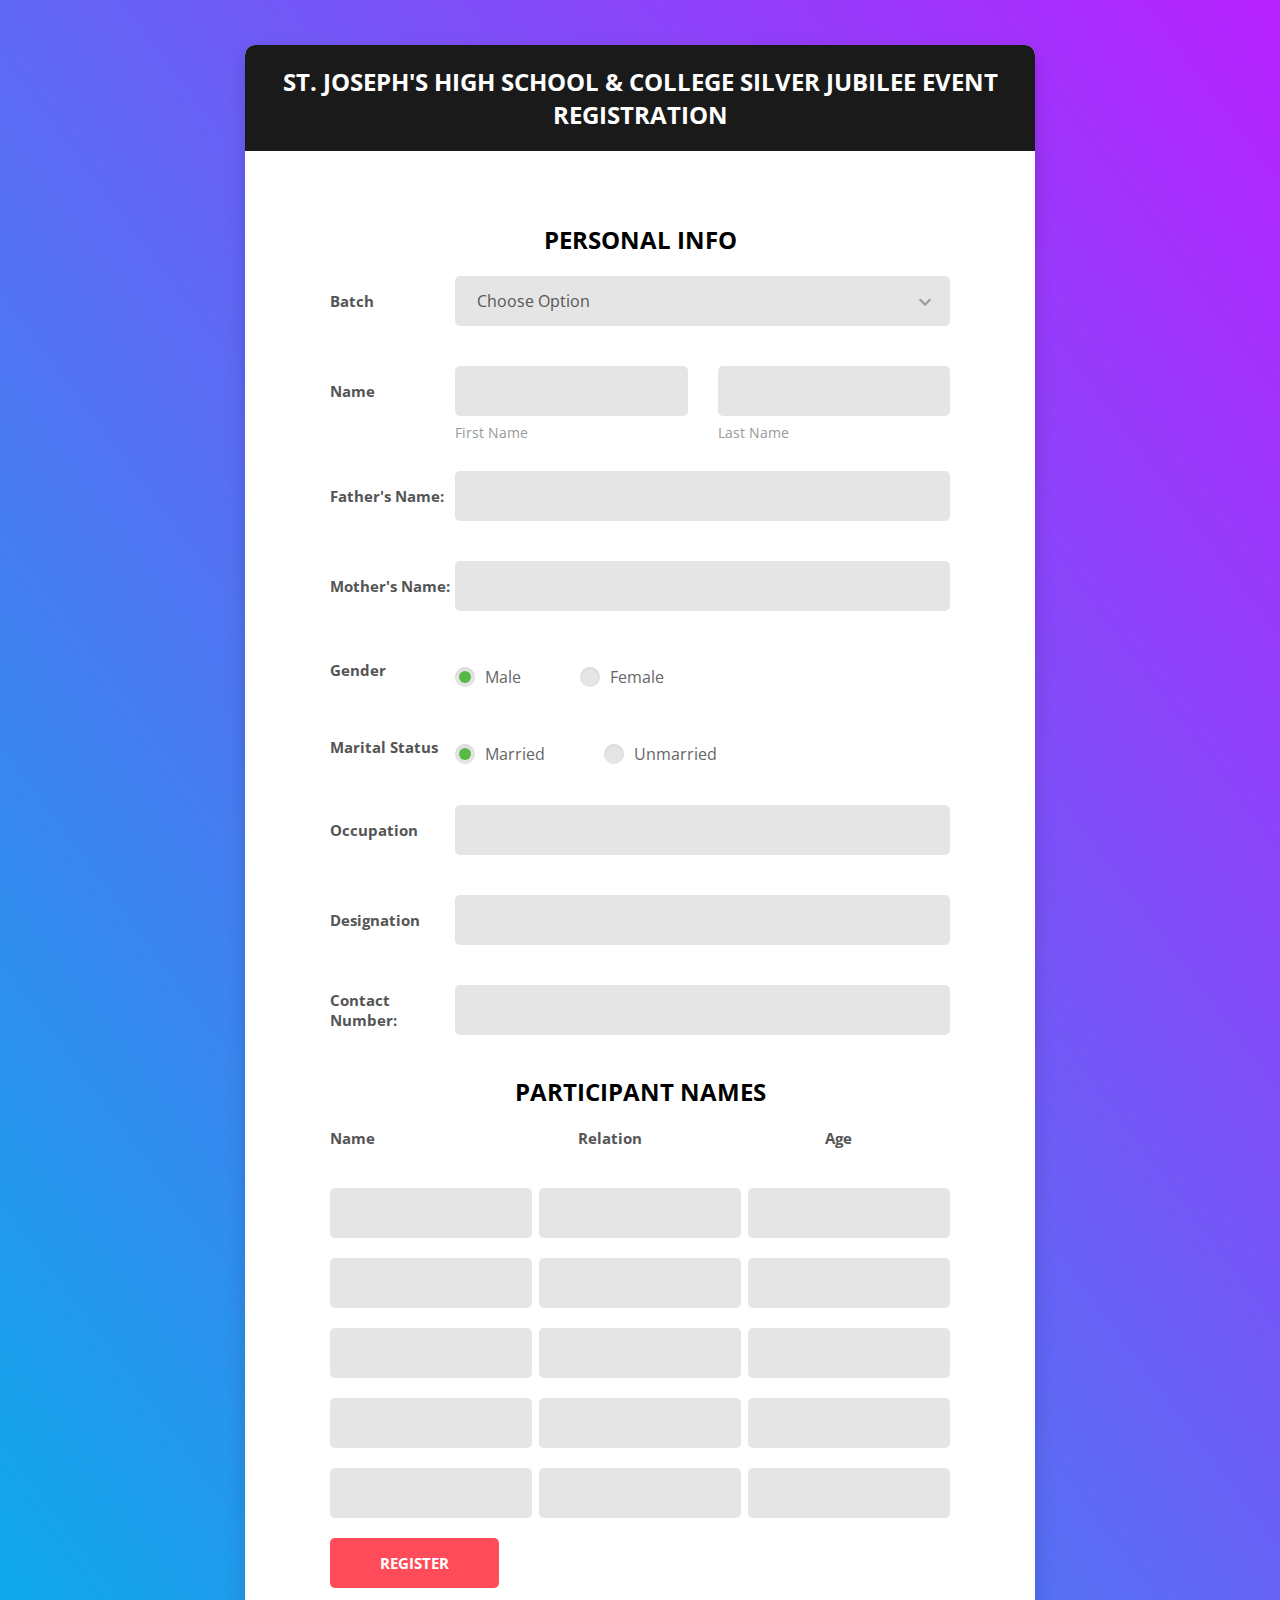
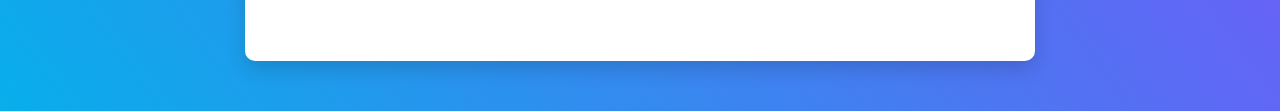
<file: App/view/index.html>
<!DOCTYPE html>
<html lang="en">
  <head>
    <!-- Required meta tags -->
    <meta charset="UTF-8" />
    <meta
      name="viewport"
      content="width=device-width, initial-scale=1, shrink-to-fit=no"
    />
    <meta name="description" content="Colorlib Templates" />
    <meta name="author" content="Colorlib" />
    <meta name="keywords" content="Colorlib Templates" />

    <!-- Title Page -->
    <title>Au Register Forms by Colorlib</title>

    <!-- Icons font CSS -->
    <link
      href="vendor/mdi-font/css/material-design-iconic-font.min.css"
      rel="stylesheet"
      media="all"
    />
    <link
      href="vendor/font-awesome-4.7/css/font-awesome.min.css"
      rel="stylesheet"
      media="all"
    />
    <!-- Font special for pages -->
    <link
      href="https://fonts.googleapis.com/css?family=Open+Sans:300,300i,400,400i,600,600i,700,700i,800,800i"
      rel="stylesheet"
    />

    <!-- Vendor CSS -->
    <link href="vendor/select2/select2.min.css" rel="stylesheet" media="all" />
    <link
      href="vendor/datepicker/daterangepicker.css"
      rel="stylesheet"
      media="all"
    />

    <!-- Main CSS -->
    <link href="css/main.css" rel="stylesheet" media="all" />

    <!-- Table CSS-->
    <link href="css/table.css" rel="stylesheet" media="all" />
  </head>

  <body>
    <div class="page-wrapper bg-gra-03 p-t-45 p-b-50">
      <div class="wrapper wrapper--w790">
        <div class="card card-5">
          <div class="card-heading">
            <h2 class="title">
              St. Joseph's High School & College Silver Jubilee Event
              Registration
            </h2>
          </div>

          <form method="POST" action='../container/submit.php'>
            <div class="card-body">
              <div style="margin:20px 0px">
                <h2 class="title" style="color:black">Personal Info</h2>
              </div>
              <div class="form-row">
                <div class="name">Batch</div>
                <div class="value">
                  <div class="input-group">
                    <div class="rs-select2 js-select-simple select--no-search">
                      <select name="Batch">
                        <option>Choose Option</option>
                      </select>
                      <div class="select-dropdown"></div>
                    </div>
                  </div>
                </div>
              </div>
              <div class="form-row m-b-55">
                <div class="name">Name</div>
                <div class="value">
                  <div class="row row-space">
                    <div class="col-2">
                      <div class="input-group-desc">
                        <input
                          class="input--style-5"
                          type="text"
                          name="first_name"
                        />
                        <label class="label--desc">first name</label>
                      </div>
                    </div>
                    <div class="col-2">
                      <div class="input-group-desc">
                        <input
                          class="input--style-5"
                          type="text"
                          name="last_name"
                        />
                        <label class="label--desc">last name</label>
                      </div>
                    </div>
                  </div>
                </div>
              </div>
              <div class="form-row">
                <div class="name">Father's Name:</div>
                <div class="value">
                  <div class="input-group">
                    <input class="input--style-5" type="text" name="company" />
                  </div>
                </div>
              </div>
              <div class="form-row">
                <div class="name">Mother's Name:</div>
                <div class="value">
                  <div class="input-group">
                    <input class="input--style-5" type="text" name="mother" />
                  </div>
                </div>
              </div>
              <div class="form-row">
                <div class="name">
                  <label class="label label--block">Gender</label>
                </div>

                <div class="p-t-15">
                  <label class="radio-container m-r-55"
                    >Male
                    <input type="radio" checked="checked" name="gender" />
                    <span class="checkmark"></span>
                  </label>
                  <label class="radio-container"
                    >Female <input type="radio" name="gender" />
                    <span class="checkmark"></span>
                  </label>
                </div>
              </div>
              <div class="form-row">
                <div class="name">
                  <label class="label label--block">Marital Status</label>
                </div>

                <div class="p-t-15">
                  <label class="radio-container m-r-55"
                    >Married
                    <input type="radio" checked="checked" name="mstat" />
                    <span class="checkmark"></span>
                  </label>
                  <label class="radio-container"
                    >Unmarried <input type="radio" name="mstat" />
                    <span class="checkmark"></span>
                  </label>
                </div>
              </div>
              <div class="form-row">
                <div class="name">Occupation</div>
                <div class="value">
                  <div class="input-group">
                    <input
                      class="input--style-5"
                      type="text"
                      name="occupation"
                    />
                  </div>
                </div>
              </div>
              <div class="form-row">
                <div class="name">Designation</div>
                <div class="value">
                  <div class="input-group">
                    <input class="input--style-5" type="text" name="design" />
                  </div>
                </div>
              </div>
              <div class="form-row">
                <div class="name">Contact Number:</div>
                <div class="value">
                  <div class="input-group">
                    <input
                      class="input--style-5"
                      type="number"
                      name="contact"
                    />
                  </div>
                </div>
              </div>
              <div style="margin:20px 0px">
                <h2 class="title" style="color:black">Participant Names</h2>
              </div>
              <div class="container">
                <div class="form-row row row-space">
                  <div class="col-4"><div class="name">Name</div></div>
                  <div class="col-4"><div class="name">Relation</div></div>
                  <div class="col-4"><div class="name">Age</div></div>
                </div>

                <div class="table-form-row table-row table-row-space">
                  <div class="table-input-group col-4">
                    <input class="table-input--style-5" type="text" name="pname-1" />
                  </div>
                  <div class="table-input-group col-4">
                    <input class="table-input--style-5" type="text" name="prel-1" />
                  </div>
                  <div class="table-input-group col-4">
                    <input class="table-input--style-5" type="number" name="page-1" />
                  </div>
                </div>
                <div class="table-form-row table-row table-row-space">
                  <div class="table-input-group col-4">
                    <input class="table-input--style-5" type="text" name="pname-2" />
                  </div>
                  <div class="table-input-group col-4">
                    <input class="table-input--style-5" type="text" name="prel-2" />
                  </div>
                  <div class="table-input-group col-4">
                    <input class="table-input--style-5" type="number" name="page-2" />
                  </div>
                </div>
                <div class="table-form-row table-row table-row-space">
                  <div class="table-input-group col-4">
                    <input class="table-input--style-5" type="text" name="pname-3" />
                  </div>
                  <div class="table-input-group col-4">
                    <input class="table-input--style-5" type="text" name="prel-3" />
                  </div>
                  <div class="table-input-group col-4">
                    <input class="table-input--style-5" type="number" name="page-3" />
                  </div>
                </div>
                <div class="table-form-row table-row table-row-space">
                  <div class="table-input-group col-4">
                    <input class="table-input--style-5" type="text" name="pname-4" />
                  </div>
                  <div class="table-input-group col-4">
                    <input class="table-input--style-5" type="text" name="prel-4" />
                  </div>
                  <div class="table-input-group col-4">
                    <input class="table-input--style-5" type="number" name="page-4" />
                  </div>
                </div>
                <div class="table-form-row table-row table-row-space">
                  <div class="table-input-group col-4">
                    <input class="table-input--style-5" type="text" name="pname-5" />
                  </div>
                  <div class="table-input-group col-4">
                    <input class="table-input--style-5" type="text" name="prel-5" />
                  </div>
                  <div class="table-input-group col-4">
                    <input class="table-input--style-5" type="number" name="page-5" />
                  </div>
                </div>
                
            </div>
            
            <div>
              <button class="btn btn--radius-2 btn--red" type="submit">
                Register
              </button>
            </div>
          </form>
        </div>
      </div>
    </div>

    <!-- Jquery JS -->
    <script src="vendor/jquery/jquery.min.js"></script>
    <!-- Vendor JS -->
    <script src="vendor/select2/select2.min.js"></script>
    <script src="vendor/datepicker/moment.min.js"></script>
    <script src="vendor/datepicker/daterangepicker.js"></script>

    <!-- Main JS -->
    <script src="js/global.js"></script>
  </body>
</html>
</file>
<file: App/view/vendor/datepicker/daterangepicker.css>
.daterangepicker {
  position: absolute;
  color: inherit;
  background-color: #fff;
  border-radius: 4px;
  width: 278px;
  padding: 4px;
  margin-top: 1px;
  top: 100px;
  left: 20px;
  /* Calendars */ }
  .daterangepicker:before, .daterangepicker:after {
    position: absolute;
    display: inline-block;
    border-bottom-color: rgba(0, 0, 0, 0.2);
    content: ''; }
  .daterangepicker:before {
    top: -7px;
    border-right: 7px solid transparent;
    border-left: 7px solid transparent;
    border-bottom: 7px solid #ccc; }
  .daterangepicker:after {
    top: -6px;
    border-right: 6px solid transparent;
    border-bottom: 6px solid #fff;
    border-left: 6px solid transparent; }
  .daterangepicker.opensleft:before {
    right: 9px; }
  .daterangepicker.opensleft:after {
    right: 10px; }
  .daterangepicker.openscenter:before {
    left: 0;
    right: 0;
    width: 0;
    margin-left: auto;
    margin-right: auto; }
  .daterangepicker.openscenter:after {
    left: 0;
    right: 0;
    width: 0;
    margin-left: auto;
    margin-right: auto; }
  .daterangepicker.opensright:before {
    left: 9px; }
  .daterangepicker.opensright:after {
    left: 10px; }
  .daterangepicker.dropup {
    margin-top: -5px; }
    .daterangepicker.dropup:before {
      top: initial;
      bottom: -7px;
      border-bottom: initial;
      border-top: 7px solid #ccc; }
    .daterangepicker.dropup:after {
      top: initial;
      bottom: -6px;
      border-bottom: initial;
      border-top: 6px solid #fff; }
  .daterangepicker.dropdown-menu {
    max-width: none;
    z-index: 3001; }
  .daterangepicker.single .ranges, .daterangepicker.single .calendar {
    float: none; }
  .daterangepicker.show-calendar .calendar {
    display: block; }
  .daterangepicker .calendar {
    display: none;
    max-width: 270px;
    margin: 4px; }
    .daterangepicker .calendar.single .calendar-table {
      border: none; }
    .daterangepicker .calendar th, .daterangepicker .calendar td {
      white-space: nowrap;
      text-align: center;
      min-width: 32px; }
  .daterangepicker .calendar-table {
    border: 1px solid #fff;
    padding: 4px;
    border-radius: 4px;
    background-color: #fff; }
  .daterangepicker table {
    width: 100%;
    margin: 0; }
  .daterangepicker td, .daterangepicker th {
    text-align: center;
    width: 20px;
    height: 20px;
    border-radius: 4px;
    border: 1px solid transparent;
    white-space: nowrap;
    cursor: pointer; }
    .daterangepicker td.available:hover, .daterangepicker th.available:hover {
      background-color: #eee;
      border-color: transparent;
      color: inherit; }
    .daterangepicker td.week, .daterangepicker th.week {
      font-size: 80%;
      color: #ccc; }
  .daterangepicker td.off, .daterangepicker td.off.in-range, .daterangepicker td.off.start-date, .daterangepicker td.off.end-date {
    background-color: #fff;
    border-color: transparent;
    color: #999; }
  .daterangepicker td.in-range {
    background-color: #ebf4f8;
    border-color: transparent;
    color: #000;
    border-radius: 0; }
  .daterangepicker td.start-date {
    border-radius: 4px 0 0 4px; }
  .daterangepicker td.end-date {
    border-radius: 0 4px 4px 0; }
  .daterangepicker td.start-date.end-date {
    border-radius: 4px; }
  .daterangepicker td.active, .daterangepicker td.active:hover {
    background-color: #357ebd;
    border-color: transparent;
    color: #fff; }
  .daterangepicker th.month {
    width: auto; }
  .daterangepicker td.disabled, .daterangepicker option.disabled {
    color: #999;
    cursor: not-allowed;
    text-decoration: line-through; }
  .daterangepicker select.monthselect, .daterangepicker select.yearselect {
    font-size: 12px;
    padding: 1px;
    height: auto;
    margin: 0;
    cursor: default; }
  .daterangepicker select.monthselect {
    margin-right: 2%;
    width: 56%; }
  .daterangepicker select.yearselect {
    width: 40%; }
  .daterangepicker select.hourselect, .daterangepicker select.minuteselect, .daterangepicker select.secondselect, .daterangepicker select.ampmselect {
    width: 50px;
    margin-bottom: 0; }
  .daterangepicker .input-mini {
    border: 1px solid #ccc;
    border-radius: 4px;
    color: #555;
    height: 30px;
    line-height: 30px;
    display: block;
    vertical-align: middle;
    margin: 0 0 5px 0;
    padding: 0 6px 0 28px;
    width: 100%; }
    .daterangepicker .input-mini.active {
      border: 1px solid #08c;
      border-radius: 4px; }
  .daterangepicker .daterangepicker_input {
    position: relative; }
    .daterangepicker .daterangepicker_input i {
      position: absolute;
      left: 8px;
      top: 8px; }
  .daterangepicker.rtl .input-mini {
    padding-right: 28px;
    padding-left: 6px; }
  .daterangepicker.rtl .daterangepicker_input i {
    left: auto;
    right: 8px; }
  .daterangepicker .calendar-time {
    text-align: center;
    margin: 5px auto;
    line-height: 30px;
    position: relative;
    padding-left: 28px; }
    .daterangepicker .calendar-time select.disabled {
      color: #ccc;
      cursor: not-allowed; }

.ranges {
  font-size: 11px;
  float: none;
  margin: 4px;
  text-align: left; }
  .ranges ul {
    list-style: none;
    margin: 0 auto;
    padding: 0;
    width: 100%; }
  .ranges li {
    font-size: 13px;
    background-color: #f5f5f5;
    border: 1px solid #f5f5f5;
    border-radius: 4px;
    color: #08c;
    padding: 3px 12px;
    margin-bottom: 8px;
    cursor: pointer; }
    .ranges li:hover {
      background-color: #08c;
      border: 1px solid #08c;
      color: #fff; }
    .ranges li.active {
      background-color: #08c;
      border: 1px solid #08c;
      color: #fff; }

/*  Larger Screen Styling */
@media (min-width: 564px) {
  .daterangepicker {
    width: auto; }
    .daterangepicker .ranges ul {
      width: 160px; }
    .daterangepicker.single .ranges ul {
      width: 100%; }
    .daterangepicker.single .calendar.left {
      clear: none; }
    .daterangepicker.single.ltr .ranges, .daterangepicker.single.ltr .calendar {
      float: left; }
    .daterangepicker.single.rtl .ranges, .daterangepicker.single.rtl .calendar {
      float: right; }
    .daterangepicker.ltr {
      direction: ltr;
      text-align: left; }
      .daterangepicker.ltr .calendar.left {
        clear: left;
        margin-right: 0; }
        .daterangepicker.ltr .calendar.left .calendar-table {
          border-right: none;
          border-top-right-radius: 0;
          border-bottom-right-radius: 0; }
      .daterangepicker.ltr .calendar.right {
        margin-left: 0; }
        .daterangepicker.ltr .calendar.right .calendar-table {
          border-left: none;
          border-top-left-radius: 0;
          border-bottom-left-radius: 0; }
      .daterangepicker.ltr .left .daterangepicker_input {
        padding-right: 12px; }
      .daterangepicker.ltr .calendar.left .calendar-table {
        padding-right: 12px; }
      .daterangepicker.ltr .ranges, .daterangepicker.ltr .calendar {
        float: left; }
    .daterangepicker.rtl {
      direction: rtl;
      text-align: right; }
      .daterangepicker.rtl .calendar.left {
        clear: right;
        margin-left: 0; }
        .daterangepicker.rtl .calendar.left .calendar-table {
          border-left: none;
          border-top-left-radius: 0;
          border-bottom-left-radius: 0; }
      .daterangepicker.rtl .calendar.right {
        margin-right: 0; }
        .daterangepicker.rtl .calendar.right .calendar-table {
          border-right: none;
          border-top-right-radius: 0;
          border-bottom-right-radius: 0; }
      .daterangepicker.rtl .left .daterangepicker_input {
        padding-left: 12px; }
      .daterangepicker.rtl .calendar.left .calendar-table {
        padding-left: 12px; }
      .daterangepicker.rtl .ranges, .daterangepicker.rtl .calendar {
        text-align: right;
        float: right; } }
@media (min-width: 730px) {
  .daterangepicker .ranges {
    width: auto; }
  .daterangepicker.ltr .ranges {
    float: left; }
  .daterangepicker.rtl .ranges {
    float: right; }
  .daterangepicker .calendar.left {
    clear: none !important; } }
</file>
<file: App/view/css/main.css>
/* ==========================================================================
   #FONT
   ========================================================================== */
.font-robo {
  font-family: "Roboto", "Arial", "Helvetica Neue", sans-serif;
}

.font-poppins {
  font-family: "Poppins", "Arial", "Helvetica Neue", sans-serif;
}

.font-opensans {
  font-family: "Open Sans", "Arial", "Helvetica Neue", sans-serif;
}

/* ==========================================================================
   #GRID
   ========================================================================== */
.row {
  display: -webkit-box;
  display: -webkit-flex;
  display: -moz-box;
  display: -ms-flexbox;
  display: flex;
  -webkit-flex-wrap: wrap;
  -ms-flex-wrap: wrap;
  flex-wrap: wrap;
}

.row .col-2:last-child .input-group-desc {
  margin-bottom: 0;
}

.row-space {
  -webkit-box-pack: justify;
  -webkit-justify-content: space-between;
  -moz-box-pack: justify;
  -ms-flex-pack: justify;
  justify-content: space-between;
}

.row-refine {
  margin: 0 -15px;
}

.row-refine .col-3 .input-group-desc,
.row-refine .col-9 .input-group-desc {
  margin-bottom: 0;
}

.col-2 {
  width: -webkit-calc((100% - 30px) / 2);
  width: -moz-calc((100% - 30px) / 2);
  width: calc((100% - 30px) / 2);
}

@media (max-width: 767px) {
  .col-2 {
    width: 100%;
  }
}

.form-row {
  display: -webkit-box;
  display: -webkit-flex;
  display: -moz-box;
  display: -ms-flexbox;
  display: flex;
  -webkit-flex-wrap: wrap;
  -ms-flex-wrap: wrap;
  flex-wrap: wrap;
  -webkit-box-align: center;
  -webkit-align-items: center;
  -moz-box-align: center;
  -ms-flex-align: center;
  align-items: center;
  margin-bottom: 40px;
}

.form-row .name {
  width: 125px;
  color: #555;
  font-size: 15px;
  font-weight: 700;
}

.form-row .value {
  width: -webkit-calc(100% - 125px);
  width: -moz-calc(100% - 125px);
  width: calc(100% - 125px);
}

@media (max-width: 767px) {
  .form-row {
    display: block;
  }
  .form-row .name,
  .form-row .value {
    display: block;
    width: 100%;
  }
  .form-row .name {
    margin-bottom: 7px;
  }
}

.col-3,
.col-9 {
  padding: 0 15px;
  position: relative;
  width: 100%;
  min-height: 1px;
}

.col-3 {
  -webkit-box-flex: 0;
  -webkit-flex: 0 0 25%;
  -moz-box-flex: 0;
  -ms-flex: 0 0 25%;
  flex: 0 0 25%;
  max-width: 25%;
}

@media (max-width: 767px) {
  .col-3 {
    -webkit-box-flex: 0;
    -webkit-flex: 0 0 35%;
    -moz-box-flex: 0;
    -ms-flex: 0 0 35%;
    flex: 0 0 35%;
    max-width: 35%;
  }
}

.col-9 {
  -webkit-box-flex: 0;
  -webkit-flex: 0 0 75%;
  -moz-box-flex: 0;
  -ms-flex: 0 0 75%;
  flex: 0 0 75%;
  max-width: 75%;
}

@media (max-width: 767px) {
  .col-9 {
    -webkit-box-flex: 0;
    -webkit-flex: 0 0 65%;
    -moz-box-flex: 0;
    -ms-flex: 0 0 65%;
    flex: 0 0 65%;
    max-width: 65%;
  }
}

/* ==========================================================================
   #BOX-SIZING
   ========================================================================== */
/**
 * More sensible default box-sizing:
 * css-tricks.com/inheriting-box-sizing-probably-slightly-better-best-practice
 */
html {
  -webkit-box-sizing: border-box;
  -moz-box-sizing: border-box;
  box-sizing: border-box;
}

* {
  padding: 0;
  margin: 0;
}

*,
*:before,
*:after {
  -webkit-box-sizing: inherit;
  -moz-box-sizing: inherit;
  box-sizing: inherit;
}

/* ==========================================================================
   #RESET
   ========================================================================== */
/**
 * A very simple reset that sits on top of Normalize.css.
 */
body,
h1,
h2,
h3,
h4,
h5,
h6,
blockquote,
p,
pre,
dl,
dd,
ol,
ul,
figure,
hr,
fieldset,
legend {
  margin: 0;
  padding: 0;
}

/**
 * Remove trailing margins from nested lists.
 */
li > ol,
li > ul {
  margin-bottom: 0;
}

/**
 * Remove default table spacing.
 */
table {
  border-collapse: collapse;
  border-spacing: 0;
}

/**
 * 1. Reset Chrome and Firefox behaviour which sets a `min-width: min-content;`
 *    on fieldsets.
 */
fieldset {
  min-width: 0;
  /* [1] */
  border: 0;
}

button {
  outline: none;
  background: none;
  border: none;
}

/* ==========================================================================
   #PAGE WRAPPER
   ========================================================================== */
.page-wrapper {
  min-height: 100vh;
}

body {
  font-family: "Open Sans", "Arial", "Helvetica Neue", sans-serif;
  font-weight: 400;
  font-size: 14px;
}

h1,
h2,
h3,
h4,
h5,
h6 {
  font-weight: 400;
}

h1 {
  font-size: 36px;
}

h2 {
  font-size: 30px;
}

h3 {
  font-size: 24px;
}

h4 {
  font-size: 18px;
}

h5 {
  font-size: 15px;
}

h6 {
  font-size: 13px;
}

/* ==========================================================================
   #BACKGROUND
   ========================================================================== */
.bg-blue {
  background: #2c6ed5;
}

.bg-red {
  background: #fa4251;
}

.bg-gra-01 {
  background: -webkit-gradient(
    linear,
    left bottom,
    left top,
    from(#fbc2eb),
    to(#a18cd1)
  );
  background: -webkit-linear-gradient(bottom, #fbc2eb 0%, #a18cd1 100%);
  background: -moz-linear-gradient(bottom, #fbc2eb 0%, #a18cd1 100%);
  background: -o-linear-gradient(bottom, #fbc2eb 0%, #a18cd1 100%);
  background: linear-gradient(to top, #fbc2eb 0%, #a18cd1 100%);
}

.bg-gra-02 {
  background: -webkit-gradient(
    linear,
    left bottom,
    right top,
    from(#fc2c77),
    to(#6c4079)
  );
  background: -webkit-linear-gradient(bottom left, #fc2c77 0%, #6c4079 100%);
  background: -moz-linear-gradient(bottom left, #fc2c77 0%, #6c4079 100%);
  background: -o-linear-gradient(bottom left, #fc2c77 0%, #6c4079 100%);
  background: linear-gradient(to top right, #fc2c77 0%, #6c4079 100%);
}

.bg-gra-03 {
  background: -webkit-gradient(
    linear,
    left bottom,
    right top,
    from(#08aeea),
    to(#b721ff)
  );
  background: -webkit-linear-gradient(bottom left, #08aeea 0%, #b721ff 100%);
  background: -moz-linear-gradient(bottom left, #08aeea 0%, #b721ff 100%);
  background: -o-linear-gradient(bottom left, #08aeea 0%, #b721ff 100%);
  background: linear-gradient(to top right, #08aeea 0%, #b721ff 100%);
}

/* ==========================================================================
   #SPACING
   ========================================================================== */
.p-t-100 {
  padding-top: 100px;
}

.p-t-130 {
  padding-top: 130px;
}

.p-t-180 {
  padding-top: 180px;
}

.p-t-45 {
  padding-top: 45px;
}

.p-t-20 {
  padding-top: 20px;
}

.p-t-15 {
  padding-top: 15px;
}

.p-t-10 {
  padding-top: 10px;
}

.p-t-30 {
  padding-top: 30px;
}

.p-b-100 {
  padding-bottom: 100px;
}

.p-b-50 {
  padding-bottom: 50px;
}

.m-r-45 {
  margin-right: 45px;
}

.m-r-55 {
  margin-right: 55px;
}

.m-b-55 {
  margin-bottom: 55px;
}

/* ==========================================================================
   #WRAPPER
   ========================================================================== */
.wrapper {
  margin: 0 auto;
}

.wrapper--w960 {
  max-width: 960px;
}

.wrapper--w790 {
  max-width: 790px;
}

.wrapper--w780 {
  max-width: 780px;
}

.wrapper--w680 {
  max-width: 680px;
}

/* ==========================================================================
   #BUTTON
   ========================================================================== */
.btn {
  display: inline-block;
  line-height: 50px;
  padding: 0 50px;
  -webkit-transition: all 0.4s ease;
  -o-transition: all 0.4s ease;
  -moz-transition: all 0.4s ease;
  transition: all 0.4s ease;
  cursor: pointer;
  font-size: 15px;
  text-transform: uppercase;
  font-weight: 700;
  color: #fff;
  font-family: inherit;
}

.btn--radius {
  -webkit-border-radius: 3px;
  -moz-border-radius: 3px;
  border-radius: 3px;
}

.btn--radius-2 {
  -webkit-border-radius: 5px;
  -moz-border-radius: 5px;
  border-radius: 5px;
}

.btn--pill {
  -webkit-border-radius: 20px;
  -moz-border-radius: 20px;
  border-radius: 20px;
}

.btn--green {
  background: #57b846;
}

.btn--green:hover {
  background: #4dae3c;
}

.btn--blue {
  background: #4272d7;
}

.btn--blue:hover {
  background: #3868cd;
}

.btn--red {
  background: #ff4b5a;
}

.btn--red:hover {
  background: #eb3746;
}

/* ==========================================================================
   #DATE PICKER
   ========================================================================== */
td.active {
  background-color: #2c6ed5;
}

input[type="date" i] {
  padding: 14px;
}

.table-condensed td,
.table-condensed th {
  font-size: 14px;
  font-family: "Roboto", "Arial", "Helvetica Neue", sans-serif;
  font-weight: 400;
}

.daterangepicker td {
  width: 40px;
  height: 30px;
}

.daterangepicker {
  border: none;
  -webkit-box-shadow: 0px 8px 20px 0px rgba(0, 0, 0, 0.15);
  -moz-box-shadow: 0px 8px 20px 0px rgba(0, 0, 0, 0.15);
  box-shadow: 0px 8px 20px 0px rgba(0, 0, 0, 0.15);
  display: none;
  border: 1px solid #e0e0e0;
  margin-top: 5px;
}

.daterangepicker::after,
.daterangepicker::before {
  display: none;
}

.daterangepicker thead tr th {
  padding: 10px 0;
}

.daterangepicker .table-condensed th select {
  border: 1px solid #ccc;
  -webkit-border-radius: 3px;
  -moz-border-radius: 3px;
  border-radius: 3px;
  font-size: 14px;
  padding: 5px;
  outline: none;
}

/* ==========================================================================
   #FORM
   ========================================================================== */
input {
  outline: none;
  margin: 0;
  border: none;
  -webkit-box-shadow: none;
  -moz-box-shadow: none;
  box-shadow: none;
  width: 100%;
  font-size: 14px;
  font-family: inherit;
}

.radio-container {
  display: inline-block;
  position: relative;
  padding-left: 30px;
  cursor: pointer;
  font-size: 16px;
  color: #666;
  -webkit-user-select: none;
  -moz-user-select: none;
  -ms-user-select: none;
  user-select: none;
}

.radio-container input {
  position: absolute;
  opacity: 0;
  cursor: pointer;
}

.radio-container input:checked ~ .checkmark {
  background-color: #e5e5e5;
}

.radio-container input:checked ~ .checkmark:after {
  display: block;
}

.radio-container .checkmark:after {
  top: 50%;
  left: 50%;
  -webkit-transform: translate(-50%, -50%);
  -moz-transform: translate(-50%, -50%);
  -ms-transform: translate(-50%, -50%);
  -o-transform: translate(-50%, -50%);
  transform: translate(-50%, -50%);
  width: 12px;
  height: 12px;
  -webkit-border-radius: 50%;
  -moz-border-radius: 50%;
  border-radius: 50%;
  background: #57b846;
}

.checkmark {
  position: absolute;
  top: 50%;
  -webkit-transform: translateY(-50%);
  -moz-transform: translateY(-50%);
  -ms-transform: translateY(-50%);
  -o-transform: translateY(-50%);
  transform: translateY(-50%);
  left: 0;
  height: 20px;
  width: 20px;
  background-color: #e5e5e5;
  -webkit-border-radius: 50%;
  -moz-border-radius: 50%;
  border-radius: 50%;
  -webkit-box-shadow: inset 0px 1px 3px 0px rgba(0, 0, 0, 0.08);
  -moz-box-shadow: inset 0px 1px 3px 0px rgba(0, 0, 0, 0.08);
  box-shadow: inset 0px 1px 3px 0px rgba(0, 0, 0, 0.08);
}

.checkmark:after {
  content: "";
  position: absolute;
  display: none;
}

.input--style-5 {
  background: #e5e5e5;
  line-height: 50px;
  -webkit-border-radius: 5px;
  -moz-border-radius: 5px;
  border-radius: 5px;
  padding: 0 22px;
  font-size: 16px;
  color: #555;
}

.input-group-desc {
  position: relative;
}

@media (max-width: 767px) {
  .input-group-desc {
    margin-bottom: 40px;
  }
}

.input-group {
  position: relative;
  margin: 0;
}

.label {
  color: #555;
  font-size: 15px;
  font-weight: 700;
}

.label--block {
  width: 100%;
}

.label--desc {
  position: absolute;
  text-transform: capitalize;
  display: block;
  color: #999;
  font-size: 14px;
  margin: 0;
  margin-top: 7px;
  left: 0;
}

/* ==========================================================================
   #SELECT2
   ========================================================================== */
.select--no-search .select2-search {
  display: none !important;
}

.select2-container--open .select2-dropdown--below {
  border: none;
  -webkit-border-radius: 3px;
  -moz-border-radius: 3px;
  border-radius: 3px;
  -webkit-box-shadow: 0px 8px 20px 0px rgba(0, 0, 0, 0.15);
  -moz-box-shadow: 0px 8px 20px 0px rgba(0, 0, 0, 0.15);
  box-shadow: 0px 8px 20px 0px rgba(0, 0, 0, 0.15);
  border: 1px solid #e0e0e0;
  margin-top: 5px;
  overflow: hidden;
}

.select2-container--default .select2-results__option {
  padding-left: 22px;
}

.rs-select2 .select2-container {
  width: 100% !important;
  outline: none;
  background: #e5e5e5;
  -webkit-border-radius: 5px;
  -moz-border-radius: 5px;
  border-radius: 5px;
}

.rs-select2 .select2-container .select2-selection--single {
  outline: none;
  border: none;
  height: 50px;
  background: transparent;
}

.rs-select2
  .select2-container
  .select2-selection--single
  .select2-selection__rendered {
  line-height: 50px;
  padding-left: 0;
  color: #555;
  font-size: 16px;
  font-family: inherit;
  padding-left: 22px;
  padding-right: 50px;
}

.rs-select2
  .select2-container
  .select2-selection--single
  .select2-selection__arrow {
  height: 50px;
  right: 15px;
  display: -webkit-box;
  display: -webkit-flex;
  display: -moz-box;
  display: -ms-flexbox;
  display: flex;
  -webkit-box-pack: center;
  -webkit-justify-content: center;
  -moz-box-pack: center;
  -ms-flex-pack: center;
  justify-content: center;
  -webkit-box-align: center;
  -webkit-align-items: center;
  -moz-box-align: center;
  -ms-flex-align: center;
  align-items: center;
}

.rs-select2
  .select2-container
  .select2-selection--single
  .select2-selection__arrow
  b {
  display: none;
}

.rs-select2
  .select2-container
  .select2-selection--single
  .select2-selection__arrow:after {
  font-family: "Material-Design-Iconic-Font";
  content: "\f2f9";
  font-size: 24px;
  color: #999;
  -webkit-transition: all 0.4s ease;
  -o-transition: all 0.4s ease;
  -moz-transition: all 0.4s ease;
  transition: all 0.4s ease;
}

.rs-select2
  .select2-container.select2-container--open
  .select2-selection--single
  .select2-selection__arrow::after {
  -webkit-transform: rotate(-180deg);
  -moz-transform: rotate(-180deg);
  -ms-transform: rotate(-180deg);
  -o-transform: rotate(-180deg);
  transform: rotate(-180deg);
}

/* ==========================================================================
   #TITLE
   ========================================================================== */
.title {
  font-size: 24px;
  text-transform: uppercase;
  font-weight: 700;
  text-align: center;
  color: #fff;
}

/* ==========================================================================
   #CARD
   ========================================================================== */
.card {
  -webkit-border-radius: 3px;
  -moz-border-radius: 3px;
  border-radius: 3px;
  background: #fff;
}

.card-5 {
  background: #fff;
  -webkit-border-radius: 10px;
  -moz-border-radius: 10px;
  border-radius: 10px;
  -webkit-box-shadow: 0px 8px 20px 0px rgba(0, 0, 0, 0.15);
  -moz-box-shadow: 0px 8px 20px 0px rgba(0, 0, 0, 0.15);
  box-shadow: 0px 8px 20px 0px rgba(0, 0, 0, 0.15);
}

.card-5 .card-heading {
  padding: 20px 0;
  background: #1a1a1a;
  -webkit-border-top-left-radius: 10px;
  -moz-border-radius-topleft: 10px;
  border-top-left-radius: 10px;
  -webkit-border-top-right-radius: 10px;
  -moz-border-radius-topright: 10px;
  border-top-right-radius: 10px;
}

.card-5 .card-body {
  padding: 52px 85px;
  padding-bottom: 73px;
}

@media (max-width: 767px) {
  .card-5 .card-body {
    padding: 40px 30px;
    padding-bottom: 50px;
  }
}
</file>
<file: App/view/css/table.css>
.table-form-row
{
  display: -webkit-box;
  display: -webkit-flex;
  display: -moz-box;
  display: -ms-flexbox;
  display: flex;
  -webkit-flex-wrap: wrap;
  -ms-flex-wrap: wrap;
  flex-wrap: wrap;
  -webkit-box-align: center;
  -webkit-align-items: center;
  -moz-box-align: center;
  -ms-flex-align: center;
  align-items: center;
  margin-bottom: 20px;
}

.table-row
{
  display: -webkit-box;
  display: -webkit-flex;
  display: -moz-box;
  display: -ms-flexbox;
  display: flex;
  -webkit-flex-wrap: wrap;
  -ms-flex-wrap: wrap;
  flex-wrap: wrap;
}

.table-row-space
{
  -webkit-box-pack: justify;
  -webkit-justify-content: space-between;
  -moz-box-pack: justify;
  -ms-flex-pack: justify;
  justify-content: space-between;
}

.table-input-group
{
    position: relative;
    margin: 0;
}

.table-input--style-5 {
    background: #e5e5e5;
    line-height: 50px;
    -webkit-border-radius: 5px;
    -moz-border-radius: 5px;
    border-radius: 5px;
    font-size: 16px;
    color: #555;
    
  }
</file>
<file: App/view/vendor/mdi-font/css/material-design-iconic-font.min.css>
@font-face{font-family:Material-Design-Iconic-Font;src:url(../fonts/Material-Design-Iconic-Font.woff2?v=2.2.0) format('woff2'),url(../fonts/Material-Design-Iconic-Font.woff?v=2.2.0) format('woff'),url(../fonts/Material-Design-Iconic-Font.ttf?v=2.2.0) format('truetype')}.zmdi{display:inline-block;font:normal normal normal 14px/1 'Material-Design-Iconic-Font';font-size:inherit;text-rendering:auto;-webkit-font-smoothing:antialiased;-moz-osx-font-smoothing:grayscale}.zmdi-hc-lg{font-size:1.33333333em;line-height:.75em;vertical-align:-15%}.zmdi-hc-2x{font-size:2em}.zmdi-hc-3x{font-size:3em}.zmdi-hc-4x{font-size:4em}.zmdi-hc-5x{font-size:5em}.zmdi-hc-fw{width:1.28571429em;text-align:center}.zmdi-hc-ul{padding-left:0;margin-left:2.14285714em;list-style-type:none}.zmdi-hc-ul>li{position:relative}.zmdi-hc-li{position:absolute;left:-2.14285714em;width:2.14285714em;top:.14285714em;text-align:center}.zmdi-hc-li.zmdi-hc-lg{left:-1.85714286em}.zmdi-hc-border{padding:.1em .25em;border:solid .1em #9e9e9e;border-radius:2px}.zmdi-hc-border-circle{padding:.1em .25em;border:solid .1em #9e9e9e;border-radius:50%}.zmdi.pull-left{float:left;margin-right:.15em}.zmdi.pull-right{float:right;margin-left:.15em}.zmdi-hc-spin{-webkit-animation:zmdi-spin 1.5s infinite linear;animation:zmdi-spin 1.5s infinite linear}.zmdi-hc-spin-reverse{-webkit-animation:zmdi-spin-reverse 1.5s infinite linear;animation:zmdi-spin-reverse 1.5s infinite linear}@-webkit-keyframes zmdi-spin{0%{-webkit-transform:rotate(0deg);transform:rotate(0deg)}100%{-webkit-transform:rotate(359deg);transform:rotate(359deg)}}@keyframes zmdi-spin{0%{-webkit-transform:rotate(0deg);transform:rotate(0deg)}100%{-webkit-transform:rotate(359deg);transform:rotate(359deg)}}@-webkit-keyframes zmdi-spin-reverse{0%{-webkit-transform:rotate(0deg);transform:rotate(0deg)}100%{-webkit-transform:rotate(-359deg);transform:rotate(-359deg)}}@keyframes zmdi-spin-reverse{0%{-webkit-transform:rotate(0deg);transform:rotate(0deg)}100%{-webkit-transform:rotate(-359deg);transform:rotate(-359deg)}}.zmdi-hc-rotate-90{-webkit-transform:rotate(90deg);-ms-transform:rotate(90deg);transform:rotate(90deg)}.zmdi-hc-rotate-180{-webkit-transform:rotate(180deg);-ms-transform:rotate(180deg);transform:rotate(180deg)}.zmdi-hc-rotate-270{-webkit-transform:rotate(270deg);-ms-transform:rotate(270deg);transform:rotate(270deg)}.zmdi-hc-flip-horizontal{-webkit-transform:scale(-1,1);-ms-transform:scale(-1,1);transform:scale(-1,1)}.zmdi-hc-flip-vertical{-webkit-transform:scale(1,-1);-ms-transform:scale(1,-1);transform:scale(1,-1)}.zmdi-hc-stack{position:relative;display:inline-block;width:2em;height:2em;line-height:2em;vertical-align:middle}.zmdi-hc-stack-1x,.zmdi-hc-stack-2x{position:absolute;left:0;width:100%;text-align:center}.zmdi-hc-stack-1x{line-height:inherit}.zmdi-hc-stack-2x{font-size:2em}.zmdi-hc-inverse{color:#fff}.zmdi-3d-rotation:before{content:'\f101'}.zmdi-airplane-off:before{content:'\f102'}.zmdi-airplane:before{content:'\f103'}.zmdi-album:before{content:'\f104'}.zmdi-archive:before{content:'\f105'}.zmdi-assignment-account:before{content:'\f106'}.zmdi-assignment-alert:before{content:'\f107'}.zmdi-assignment-check:before{content:'\f108'}.zmdi-assignment-o:before{content:'\f109'}.zmdi-assignment-return:before{content:'\f10a'}.zmdi-assignment-returned:before{content:'\f10b'}.zmdi-assignment:before{content:'\f10c'}.zmdi-attachment-alt:before{content:'\f10d'}.zmdi-attachment:before{content:'\f10e'}.zmdi-audio:before{content:'\f10f'}.zmdi-badge-check:before{content:'\f110'}.zmdi-balance-wallet:before{content:'\f111'}.zmdi-balance:before{content:'\f112'}.zmdi-battery-alert:before{content:'\f113'}.zmdi-battery-flash:before{content:'\f114'}.zmdi-battery-unknown:before{content:'\f115'}.zmdi-battery:before{content:'\f116'}.zmdi-bike:before{content:'\f117'}.zmdi-block-alt:before{content:'\f118'}.zmdi-block:before{content:'\f119'}.zmdi-boat:before{content:'\f11a'}.zmdi-book-image:before{content:'\f11b'}.zmdi-book:before{content:'\f11c'}.zmdi-bookmark-outline:before{content:'\f11d'}.zmdi-bookmark:before{content:'\f11e'}.zmdi-brush:before{content:'\f11f'}.zmdi-bug:before{content:'\f120'}.zmdi-bus:before{content:'\f121'}.zmdi-cake:before{content:'\f122'}.zmdi-car-taxi:before{content:'\f123'}.zmdi-car-wash:before{content:'\f124'}.zmdi-car:before{content:'\f125'}.zmdi-card-giftcard:before{content:'\f126'}.zmdi-card-membership:before{content:'\f127'}.zmdi-card-travel:before{content:'\f128'}.zmdi-card:before{content:'\f129'}.zmdi-case-check:before{content:'\f12a'}.zmdi-case-download:before{content:'\f12b'}.zmdi-case-play:before{content:'\f12c'}.zmdi-case:before{content:'\f12d'}.zmdi-cast-connected:before{content:'\f12e'}.zmdi-cast:before{content:'\f12f'}.zmdi-chart-donut:before{content:'\f130'}.zmdi-chart:before{content:'\f131'}.zmdi-city-alt:before{content:'\f132'}.zmdi-city:before{content:'\f133'}.zmdi-close-circle-o:before{content:'\f134'}.zmdi-close-circle:before{content:'\f135'}.zmdi-close:before{content:'\f136'}.zmdi-cocktail:before{content:'\f137'}.zmdi-code-setting:before{content:'\f138'}.zmdi-code-smartphone:before{content:'\f139'}.zmdi-code:before{content:'\f13a'}.zmdi-coffee:before{content:'\f13b'}.zmdi-collection-bookmark:before{content:'\f13c'}.zmdi-collection-case-play:before{content:'\f13d'}.zmdi-collection-folder-image:before{content:'\f13e'}.zmdi-collection-image-o:before{content:'\f13f'}.zmdi-collection-image:before{content:'\f140'}.zmdi-collection-item-1:before{content:'\f141'}.zmdi-collection-item-2:before{content:'\f142'}.zmdi-collection-item-3:before{content:'\f143'}.zmdi-collection-item-4:before{content:'\f144'}.zmdi-collection-item-5:before{content:'\f145'}.zmdi-collection-item-6:before{content:'\f146'}.zmdi-collection-item-7:before{content:'\f147'}.zmdi-collection-item-8:before{content:'\f148'}.zmdi-collection-item-9-plus:before{content:'\f149'}.zmdi-collection-item-9:before{content:'\f14a'}.zmdi-collection-item:before{content:'\f14b'}.zmdi-collection-music:before{content:'\f14c'}.zmdi-collection-pdf:before{content:'\f14d'}.zmdi-collection-plus:before{content:'\f14e'}.zmdi-collection-speaker:before{content:'\f14f'}.zmdi-collection-text:before{content:'\f150'}.zmdi-collection-video:before{content:'\f151'}.zmdi-compass:before{content:'\f152'}.zmdi-cutlery:before{content:'\f153'}.zmdi-delete:before{content:'\f154'}.zmdi-dialpad:before{content:'\f155'}.zmdi-dns:before{content:'\f156'}.zmdi-drink:before{content:'\f157'}.zmdi-edit:before{content:'\f158'}.zmdi-email-open:before{content:'\f159'}.zmdi-email:before{content:'\f15a'}.zmdi-eye-off:before{content:'\f15b'}.zmdi-eye:before{content:'\f15c'}.zmdi-eyedropper:before{content:'\f15d'}.zmdi-favorite-outline:before{content:'\f15e'}.zmdi-favorite:before{content:'\f15f'}.zmdi-filter-list:before{content:'\f160'}.zmdi-fire:before{content:'\f161'}.zmdi-flag:before{content:'\f162'}.zmdi-flare:before{content:'\f163'}.zmdi-flash-auto:before{content:'\f164'}.zmdi-flash-off:before{content:'\f165'}.zmdi-flash:before{content:'\f166'}.zmdi-flip:before{content:'\f167'}.zmdi-flower-alt:before{content:'\f168'}.zmdi-flower:before{content:'\f169'}.zmdi-font:before{content:'\f16a'}.zmdi-fullscreen-alt:before{content:'\f16b'}.zmdi-fullscreen-exit:before{content:'\f16c'}.zmdi-fullscreen:before{content:'\f16d'}.zmdi-functions:before{content:'\f16e'}.zmdi-gas-station:before{content:'\f16f'}.zmdi-gesture:before{content:'\f170'}.zmdi-globe-alt:before{content:'\f171'}.zmdi-globe-lock:before{content:'\f172'}.zmdi-globe:before{content:'\f173'}.zmdi-graduation-cap:before{content:'\f174'}.zmdi-home:before{content:'\f175'}.zmdi-hospital-alt:before{content:'\f176'}.zmdi-hospital:before{content:'\f177'}.zmdi-hotel:before{content:'\f178'}.zmdi-hourglass-alt:before{content:'\f179'}.zmdi-hourglass-outline:before{content:'\f17a'}.zmdi-hourglass:before{content:'\f17b'}.zmdi-http:before{content:'\f17c'}.zmdi-image-alt:before{content:'\f17d'}.zmdi-image-o:before{content:'\f17e'}.zmdi-image:before{content:'\f17f'}.zmdi-inbox:before{content:'\f180'}.zmdi-invert-colors-off:before{content:'\f181'}.zmdi-invert-colors:before{content:'\f182'}.zmdi-key:before{content:'\f183'}.zmdi-label-alt-outline:before{content:'\f184'}.zmdi-label-alt:before{content:'\f185'}.zmdi-label-heart:before{content:'\f186'}.zmdi-label:before{content:'\f187'}.zmdi-labels:before{content:'\f188'}.zmdi-lamp:before{content:'\f189'}.zmdi-landscape:before{content:'\f18a'}.zmdi-layers-off:before{content:'\f18b'}.zmdi-layers:before{content:'\f18c'}.zmdi-library:before{content:'\f18d'}.zmdi-link:before{content:'\f18e'}.zmdi-lock-open:before{content:'\f18f'}.zmdi-lock-outline:before{content:'\f190'}.zmdi-lock:before{content:'\f191'}.zmdi-mail-reply-all:before{content:'\f192'}.zmdi-mail-reply:before{content:'\f193'}.zmdi-mail-send:before{content:'\f194'}.zmdi-mall:before{content:'\f195'}.zmdi-map:before{content:'\f196'}.zmdi-menu:before{content:'\f197'}.zmdi-money-box:before{content:'\f198'}.zmdi-money-off:before{content:'\f199'}.zmdi-money:before{content:'\f19a'}.zmdi-more-vert:before{content:'\f19b'}.zmdi-more:before{content:'\f19c'}.zmdi-movie-alt:before{content:'\f19d'}.zmdi-movie:before{content:'\f19e'}.zmdi-nature-people:before{content:'\f19f'}.zmdi-nature:before{content:'\f1a0'}.zmdi-navigation:before{content:'\f1a1'}.zmdi-open-in-browser:before{content:'\f1a2'}.zmdi-open-in-new:before{content:'\f1a3'}.zmdi-palette:before{content:'\f1a4'}.zmdi-parking:before{content:'\f1a5'}.zmdi-pin-account:before{content:'\f1a6'}.zmdi-pin-assistant:before{content:'\f1a7'}.zmdi-pin-drop:before{content:'\f1a8'}.zmdi-pin-help:before{content:'\f1a9'}.zmdi-pin-off:before{content:'\f1aa'}.zmdi-pin:before{content:'\f1ab'}.zmdi-pizza:before{content:'\f1ac'}.zmdi-plaster:before{content:'\f1ad'}.zmdi-power-setting:before{content:'\f1ae'}.zmdi-power:before{content:'\f1af'}.zmdi-print:before{content:'\f1b0'}.zmdi-puzzle-piece:before{content:'\f1b1'}.zmdi-quote:before{content:'\f1b2'}.zmdi-railway:before{content:'\f1b3'}.zmdi-receipt:before{content:'\f1b4'}.zmdi-refresh-alt:before{content:'\f1b5'}.zmdi-refresh-sync-alert:before{content:'\f1b6'}.zmdi-refresh-sync-off:before{content:'\f1b7'}.zmdi-refresh-sync:before{content:'\f1b8'}.zmdi-refresh:before{content:'\f1b9'}.zmdi-roller:before{content:'\f1ba'}.zmdi-ruler:before{content:'\f1bb'}.zmdi-scissors:before{content:'\f1bc'}.zmdi-screen-rotation-lock:before{content:'\f1bd'}.zmdi-screen-rotation:before{content:'\f1be'}.zmdi-search-for:before{content:'\f1bf'}.zmdi-search-in-file:before{content:'\f1c0'}.zmdi-search-in-page:before{content:'\f1c1'}.zmdi-search-replace:before{content:'\f1c2'}.zmdi-search:before{content:'\f1c3'}.zmdi-seat:before{content:'\f1c4'}.zmdi-settings-square:before{content:'\f1c5'}.zmdi-settings:before{content:'\f1c6'}.zmdi-shield-check:before{content:'\f1c7'}.zmdi-shield-security:before{content:'\f1c8'}.zmdi-shopping-basket:before{content:'\f1c9'}.zmdi-shopping-cart-plus:before{content:'\f1ca'}.zmdi-shopping-cart:before{content:'\f1cb'}.zmdi-sign-in:before{content:'\f1cc'}.zmdi-sort-amount-asc:before{content:'\f1cd'}.zmdi-sort-amount-desc:before{content:'\f1ce'}.zmdi-sort-asc:before{content:'\f1cf'}.zmdi-sort-desc:before{content:'\f1d0'}.zmdi-spellcheck:before{content:'\f1d1'}.zmdi-storage:before{content:'\f1d2'}.zmdi-store-24:before{content:'\f1d3'}.zmdi-store:before{content:'\f1d4'}.zmdi-subway:before{content:'\f1d5'}.zmdi-sun:before{content:'\f1d6'}.zmdi-tab-unselected:before{content:'\f1d7'}.zmdi-tab:before{content:'\f1d8'}.zmdi-tag-close:before{content:'\f1d9'}.zmdi-tag-more:before{content:'\f1da'}.zmdi-tag:before{content:'\f1db'}.zmdi-thumb-down:before{content:'\f1dc'}.zmdi-thumb-up-down:before{content:'\f1dd'}.zmdi-thumb-up:before{content:'\f1de'}.zmdi-ticket-star:before{content:'\f1df'}.zmdi-toll:before{content:'\f1e0'}.zmdi-toys:before{content:'\f1e1'}.zmdi-traffic:before{content:'\f1e2'}.zmdi-translate:before{content:'\f1e3'}.zmdi-triangle-down:before{content:'\f1e4'}.zmdi-triangle-up:before{content:'\f1e5'}.zmdi-truck:before{content:'\f1e6'}.zmdi-turning-sign:before{content:'\f1e7'}.zmdi-wallpaper:before{content:'\f1e8'}.zmdi-washing-machine:before{content:'\f1e9'}.zmdi-window-maximize:before{content:'\f1ea'}.zmdi-window-minimize:before{content:'\f1eb'}.zmdi-window-restore:before{content:'\f1ec'}.zmdi-wrench:before{content:'\f1ed'}.zmdi-zoom-in:before{content:'\f1ee'}.zmdi-zoom-out:before{content:'\f1ef'}.zmdi-alert-circle-o:before{content:'\f1f0'}.zmdi-alert-circle:before{content:'\f1f1'}.zmdi-alert-octagon:before{content:'\f1f2'}.zmdi-alert-polygon:before{content:'\f1f3'}.zmdi-alert-triangle:before{content:'\f1f4'}.zmdi-help-outline:before{content:'\f1f5'}.zmdi-help:before{content:'\f1f6'}.zmdi-info-outline:before{content:'\f1f7'}.zmdi-info:before{content:'\f1f8'}.zmdi-notifications-active:before{content:'\f1f9'}.zmdi-notifications-add:before{content:'\f1fa'}.zmdi-notifications-none:before{content:'\f1fb'}.zmdi-notifications-off:before{content:'\f1fc'}.zmdi-notifications-paused:before{content:'\f1fd'}.zmdi-notifications:before{content:'\f1fe'}.zmdi-account-add:before{content:'\f1ff'}.zmdi-account-box-mail:before{content:'\f200'}.zmdi-account-box-o:before{content:'\f201'}.zmdi-account-box-phone:before{content:'\f202'}.zmdi-account-box:before{content:'\f203'}.zmdi-account-calendar:before{content:'\f204'}.zmdi-account-circle:before{content:'\f205'}.zmdi-account-o:before{content:'\f206'}.zmdi-account:before{content:'\f207'}.zmdi-accounts-add:before{content:'\f208'}.zmdi-accounts-alt:before{content:'\f209'}.zmdi-accounts-list-alt:before{content:'\f20a'}.zmdi-accounts-list:before{content:'\f20b'}.zmdi-accounts-outline:before{content:'\f20c'}.zmdi-accounts:before{content:'\f20d'}.zmdi-face:before{content:'\f20e'}.zmdi-female:before{content:'\f20f'}.zmdi-male-alt:before{content:'\f210'}.zmdi-male-female:before{content:'\f211'}.zmdi-male:before{content:'\f212'}.zmdi-mood-bad:before{content:'\f213'}.zmdi-mood:before{content:'\f214'}.zmdi-run:before{content:'\f215'}.zmdi-walk:before{content:'\f216'}.zmdi-cloud-box:before{content:'\f217'}.zmdi-cloud-circle:before{content:'\f218'}.zmdi-cloud-done:before{content:'\f219'}.zmdi-cloud-download:before{content:'\f21a'}.zmdi-cloud-off:before{content:'\f21b'}.zmdi-cloud-outline-alt:before{content:'\f21c'}.zmdi-cloud-outline:before{content:'\f21d'}.zmdi-cloud-upload:before{content:'\f21e'}.zmdi-cloud:before{content:'\f21f'}.zmdi-download:before{content:'\f220'}.zmdi-file-plus:before{content:'\f221'}.zmdi-file-text:before{content:'\f222'}.zmdi-file:before{content:'\f223'}.zmdi-folder-outline:before{content:'\f224'}.zmdi-folder-person:before{content:'\f225'}.zmdi-folder-star-alt:before{content:'\f226'}.zmdi-folder-star:before{content:'\f227'}.zmdi-folder:before{content:'\f228'}.zmdi-gif:before{content:'\f229'}.zmdi-upload:before{content:'\f22a'}.zmdi-border-all:before{content:'\f22b'}.zmdi-border-bottom:before{content:'\f22c'}.zmdi-border-clear:before{content:'\f22d'}.zmdi-border-color:before{content:'\f22e'}.zmdi-border-horizontal:before{content:'\f22f'}.zmdi-border-inner:before{content:'\f230'}.zmdi-border-left:before{content:'\f231'}.zmdi-border-outer:before{content:'\f232'}.zmdi-border-right:before{content:'\f233'}.zmdi-border-style:before{content:'\f234'}.zmdi-border-top:before{content:'\f235'}.zmdi-border-vertical:before{content:'\f236'}.zmdi-copy:before{content:'\f237'}.zmdi-crop:before{content:'\f238'}.zmdi-format-align-center:before{content:'\f239'}.zmdi-format-align-justify:before{content:'\f23a'}.zmdi-format-align-left:before{content:'\f23b'}.zmdi-format-align-right:before{content:'\f23c'}.zmdi-format-bold:before{content:'\f23d'}.zmdi-format-clear-all:before{content:'\f23e'}.zmdi-format-clear:before{content:'\f23f'}.zmdi-format-color-fill:before{content:'\f240'}.zmdi-format-color-reset:before{content:'\f241'}.zmdi-format-color-text:before{content:'\f242'}.zmdi-format-indent-decrease:before{content:'\f243'}.zmdi-format-indent-increase:before{content:'\f244'}.zmdi-format-italic:before{content:'\f245'}.zmdi-format-line-spacing:before{content:'\f246'}.zmdi-format-list-bulleted:before{content:'\f247'}.zmdi-format-list-numbered:before{content:'\f248'}.zmdi-format-ltr:before{content:'\f249'}.zmdi-format-rtl:before{content:'\f24a'}.zmdi-format-size:before{content:'\f24b'}.zmdi-format-strikethrough-s:before{content:'\f24c'}.zmdi-format-strikethrough:before{content:'\f24d'}.zmdi-format-subject:before{content:'\f24e'}.zmdi-format-underlined:before{content:'\f24f'}.zmdi-format-valign-bottom:before{content:'\f250'}.zmdi-format-valign-center:before{content:'\f251'}.zmdi-format-valign-top:before{content:'\f252'}.zmdi-redo:before{content:'\f253'}.zmdi-select-all:before{content:'\f254'}.zmdi-space-bar:before{content:'\f255'}.zmdi-text-format:before{content:'\f256'}.zmdi-transform:before{content:'\f257'}.zmdi-undo:before{content:'\f258'}.zmdi-wrap-text:before{content:'\f259'}.zmdi-comment-alert:before{content:'\f25a'}.zmdi-comment-alt-text:before{content:'\f25b'}.zmdi-comment-alt:before{content:'\f25c'}.zmdi-comment-edit:before{content:'\f25d'}.zmdi-comment-image:before{content:'\f25e'}.zmdi-comment-list:before{content:'\f25f'}.zmdi-comment-more:before{content:'\f260'}.zmdi-comment-outline:before{content:'\f261'}.zmdi-comment-text-alt:before{content:'\f262'}.zmdi-comment-text:before{content:'\f263'}.zmdi-comment-video:before{content:'\f264'}.zmdi-comment:before{content:'\f265'}.zmdi-comments:before{content:'\f266'}.zmdi-check-all:before{content:'\f267'}.zmdi-check-circle-u:before{content:'\f268'}.zmdi-check-circle:before{content:'\f269'}.zmdi-check-square:before{content:'\f26a'}.zmdi-check:before{content:'\f26b'}.zmdi-circle-o:before{content:'\f26c'}.zmdi-circle:before{content:'\f26d'}.zmdi-dot-circle-alt:before{content:'\f26e'}.zmdi-dot-circle:before{content:'\f26f'}.zmdi-minus-circle-outline:before{content:'\f270'}.zmdi-minus-circle:before{content:'\f271'}.zmdi-minus-square:before{content:'\f272'}.zmdi-minus:before{content:'\f273'}.zmdi-plus-circle-o-duplicate:before{content:'\f274'}.zmdi-plus-circle-o:before{content:'\f275'}.zmdi-plus-circle:before{content:'\f276'}.zmdi-plus-square:before{content:'\f277'}.zmdi-plus:before{content:'\f278'}.zmdi-square-o:before{content:'\f279'}.zmdi-star-circle:before{content:'\f27a'}.zmdi-star-half:before{content:'\f27b'}.zmdi-star-outline:before{content:'\f27c'}.zmdi-star:before{content:'\f27d'}.zmdi-bluetooth-connected:before{content:'\f27e'}.zmdi-bluetooth-off:before{content:'\f27f'}.zmdi-bluetooth-search:before{content:'\f280'}.zmdi-bluetooth-setting:before{content:'\f281'}.zmdi-bluetooth:before{content:'\f282'}.zmdi-camera-add:before{content:'\f283'}.zmdi-camera-alt:before{content:'\f284'}.zmdi-camera-bw:before{content:'\f285'}.zmdi-camera-front:before{content:'\f286'}.zmdi-camera-mic:before{content:'\f287'}.zmdi-camera-party-mode:before{content:'\f288'}.zmdi-camera-rear:before{content:'\f289'}.zmdi-camera-roll:before{content:'\f28a'}.zmdi-camera-switch:before{content:'\f28b'}.zmdi-camera:before{content:'\f28c'}.zmdi-card-alert:before{content:'\f28d'}.zmdi-card-off:before{content:'\f28e'}.zmdi-card-sd:before{content:'\f28f'}.zmdi-card-sim:before{content:'\f290'}.zmdi-desktop-mac:before{content:'\f291'}.zmdi-desktop-windows:before{content:'\f292'}.zmdi-device-hub:before{content:'\f293'}.zmdi-devices-off:before{content:'\f294'}.zmdi-devices:before{content:'\f295'}.zmdi-dock:before{content:'\f296'}.zmdi-floppy:before{content:'\f297'}.zmdi-gamepad:before{content:'\f298'}.zmdi-gps-dot:before{content:'\f299'}.zmdi-gps-off:before{content:'\f29a'}.zmdi-gps:before{content:'\f29b'}.zmdi-headset-mic:before{content:'\f29c'}.zmdi-headset:before{content:'\f29d'}.zmdi-input-antenna:before{content:'\f29e'}.zmdi-input-composite:before{content:'\f29f'}.zmdi-input-hdmi:before{content:'\f2a0'}.zmdi-input-power:before{content:'\f2a1'}.zmdi-input-svideo:before{content:'\f2a2'}.zmdi-keyboard-hide:before{content:'\f2a3'}.zmdi-keyboard:before{content:'\f2a4'}.zmdi-laptop-chromebook:before{content:'\f2a5'}.zmdi-laptop-mac:before{content:'\f2a6'}.zmdi-laptop:before{content:'\f2a7'}.zmdi-mic-off:before{content:'\f2a8'}.zmdi-mic-outline:before{content:'\f2a9'}.zmdi-mic-setting:before{content:'\f2aa'}.zmdi-mic:before{content:'\f2ab'}.zmdi-mouse:before{content:'\f2ac'}.zmdi-network-alert:before{content:'\f2ad'}.zmdi-network-locked:before{content:'\f2ae'}.zmdi-network-off:before{content:'\f2af'}.zmdi-network-outline:before{content:'\f2b0'}.zmdi-network-setting:before{content:'\f2b1'}.zmdi-network:before{content:'\f2b2'}.zmdi-phone-bluetooth:before{content:'\f2b3'}.zmdi-phone-end:before{content:'\f2b4'}.zmdi-phone-forwarded:before{content:'\f2b5'}.zmdi-phone-in-talk:before{content:'\f2b6'}.zmdi-phone-locked:before{content:'\f2b7'}.zmdi-phone-missed:before{content:'\f2b8'}.zmdi-phone-msg:before{content:'\f2b9'}.zmdi-phone-paused:before{content:'\f2ba'}.zmdi-phone-ring:before{content:'\f2bb'}.zmdi-phone-setting:before{content:'\f2bc'}.zmdi-phone-sip:before{content:'\f2bd'}.zmdi-phone:before{content:'\f2be'}.zmdi-portable-wifi-changes:before{content:'\f2bf'}.zmdi-portable-wifi-off:before{content:'\f2c0'}.zmdi-portable-wifi:before{content:'\f2c1'}.zmdi-radio:before{content:'\f2c2'}.zmdi-reader:before{content:'\f2c3'}.zmdi-remote-control-alt:before{content:'\f2c4'}.zmdi-remote-control:before{content:'\f2c5'}.zmdi-router:before{content:'\f2c6'}.zmdi-scanner:before{content:'\f2c7'}.zmdi-smartphone-android:before{content:'\f2c8'}.zmdi-smartphone-download:before{content:'\f2c9'}.zmdi-smartphone-erase:before{content:'\f2ca'}.zmdi-smartphone-info:before{content:'\f2cb'}.zmdi-smartphone-iphone:before{content:'\f2cc'}.zmdi-smartphone-landscape-lock:before{content:'\f2cd'}.zmdi-smartphone-landscape:before{content:'\f2ce'}.zmdi-smartphone-lock:before{content:'\f2cf'}.zmdi-smartphone-portrait-lock:before{content:'\f2d0'}.zmdi-smartphone-ring:before{content:'\f2d1'}.zmdi-smartphone-setting:before{content:'\f2d2'}.zmdi-smartphone-setup:before{content:'\f2d3'}.zmdi-smartphone:before{content:'\f2d4'}.zmdi-speaker:before{content:'\f2d5'}.zmdi-tablet-android:before{content:'\f2d6'}.zmdi-tablet-mac:before{content:'\f2d7'}.zmdi-tablet:before{content:'\f2d8'}.zmdi-tv-alt-play:before{content:'\f2d9'}.zmdi-tv-list:before{content:'\f2da'}.zmdi-tv-play:before{content:'\f2db'}.zmdi-tv:before{content:'\f2dc'}.zmdi-usb:before{content:'\f2dd'}.zmdi-videocam-off:before{content:'\f2de'}.zmdi-videocam-switch:before{content:'\f2df'}.zmdi-videocam:before{content:'\f2e0'}.zmdi-watch:before{content:'\f2e1'}.zmdi-wifi-alt-2:before{content:'\f2e2'}.zmdi-wifi-alt:before{content:'\f2e3'}.zmdi-wifi-info:before{content:'\f2e4'}.zmdi-wifi-lock:before{content:'\f2e5'}.zmdi-wifi-off:before{content:'\f2e6'}.zmdi-wifi-outline:before{content:'\f2e7'}.zmdi-wifi:before{content:'\f2e8'}.zmdi-arrow-left-bottom:before{content:'\f2e9'}.zmdi-arrow-left:before{content:'\f2ea'}.zmdi-arrow-merge:before{content:'\f2eb'}.zmdi-arrow-missed:before{content:'\f2ec'}.zmdi-arrow-right-top:before{content:'\f2ed'}.zmdi-arrow-right:before{content:'\f2ee'}.zmdi-arrow-split:before{content:'\f2ef'}.zmdi-arrows:before{content:'\f2f0'}.zmdi-caret-down-circle:before{content:'\f2f1'}.zmdi-caret-down:before{content:'\f2f2'}.zmdi-caret-left-circle:before{content:'\f2f3'}.zmdi-caret-left:before{content:'\f2f4'}.zmdi-caret-right-circle:before{content:'\f2f5'}.zmdi-caret-right:before{content:'\f2f6'}.zmdi-caret-up-circle:before{content:'\f2f7'}.zmdi-caret-up:before{content:'\f2f8'}.zmdi-chevron-down:before{content:'\f2f9'}.zmdi-chevron-left:before{content:'\f2fa'}.zmdi-chevron-right:before{content:'\f2fb'}.zmdi-chevron-up:before{content:'\f2fc'}.zmdi-forward:before{content:'\f2fd'}.zmdi-long-arrow-down:before{content:'\f2fe'}.zmdi-long-arrow-left:before{content:'\f2ff'}.zmdi-long-arrow-return:before{content:'\f300'}.zmdi-long-arrow-right:before{content:'\f301'}.zmdi-long-arrow-tab:before{content:'\f302'}.zmdi-long-arrow-up:before{content:'\f303'}.zmdi-rotate-ccw:before{content:'\f304'}.zmdi-rotate-cw:before{content:'\f305'}.zmdi-rotate-left:before{content:'\f306'}.zmdi-rotate-right:before{content:'\f307'}.zmdi-square-down:before{content:'\f308'}.zmdi-square-right:before{content:'\f309'}.zmdi-swap-alt:before{content:'\f30a'}.zmdi-swap-vertical-circle:before{content:'\f30b'}.zmdi-swap-vertical:before{content:'\f30c'}.zmdi-swap:before{content:'\f30d'}.zmdi-trending-down:before{content:'\f30e'}.zmdi-trending-flat:before{content:'\f30f'}.zmdi-trending-up:before{content:'\f310'}.zmdi-unfold-less:before{content:'\f311'}.zmdi-unfold-more:before{content:'\f312'}.zmdi-apps:before{content:'\f313'}.zmdi-grid-off:before{content:'\f314'}.zmdi-grid:before{content:'\f315'}.zmdi-view-agenda:before{content:'\f316'}.zmdi-view-array:before{content:'\f317'}.zmdi-view-carousel:before{content:'\f318'}.zmdi-view-column:before{content:'\f319'}.zmdi-view-comfy:before{content:'\f31a'}.zmdi-view-compact:before{content:'\f31b'}.zmdi-view-dashboard:before{content:'\f31c'}.zmdi-view-day:before{content:'\f31d'}.zmdi-view-headline:before{content:'\f31e'}.zmdi-view-list-alt:before{content:'\f31f'}.zmdi-view-list:before{content:'\f320'}.zmdi-view-module:before{content:'\f321'}.zmdi-view-quilt:before{content:'\f322'}.zmdi-view-stream:before{content:'\f323'}.zmdi-view-subtitles:before{content:'\f324'}.zmdi-view-toc:before{content:'\f325'}.zmdi-view-web:before{content:'\f326'}.zmdi-view-week:before{content:'\f327'}.zmdi-widgets:before{content:'\f328'}.zmdi-alarm-check:before{content:'\f329'}.zmdi-alarm-off:before{content:'\f32a'}.zmdi-alarm-plus:before{content:'\f32b'}.zmdi-alarm-snooze:before{content:'\f32c'}.zmdi-alarm:before{content:'\f32d'}.zmdi-calendar-alt:before{content:'\f32e'}.zmdi-calendar-check:before{content:'\f32f'}.zmdi-calendar-close:before{content:'\f330'}.zmdi-calendar-note:before{content:'\f331'}.zmdi-calendar:before{content:'\f332'}.zmdi-time-countdown:before{content:'\f333'}.zmdi-time-interval:before{content:'\f334'}.zmdi-time-restore-setting:before{content:'\f335'}.zmdi-time-restore:before{content:'\f336'}.zmdi-time:before{content:'\f337'}.zmdi-timer-off:before{content:'\f338'}.zmdi-timer:before{content:'\f339'}.zmdi-android-alt:before{content:'\f33a'}.zmdi-android:before{content:'\f33b'}.zmdi-apple:before{content:'\f33c'}.zmdi-behance:before{content:'\f33d'}.zmdi-codepen:before{content:'\f33e'}.zmdi-dribbble:before{content:'\f33f'}.zmdi-dropbox:before{content:'\f340'}.zmdi-evernote:before{content:'\f341'}.zmdi-facebook-box:before{content:'\f342'}.zmdi-facebook:before{content:'\f343'}.zmdi-github-box:before{content:'\f344'}.zmdi-github:before{content:'\f345'}.zmdi-google-drive:before{content:'\f346'}.zmdi-google-earth:before{content:'\f347'}.zmdi-google-glass:before{content:'\f348'}.zmdi-google-maps:before{content:'\f349'}.zmdi-google-pages:before{content:'\f34a'}.zmdi-google-play:before{content:'\f34b'}.zmdi-google-plus-box:before{content:'\f34c'}.zmdi-google-plus:before{content:'\f34d'}.zmdi-google:before{content:'\f34e'}.zmdi-instagram:before{content:'\f34f'}.zmdi-language-css3:before{content:'\f350'}.zmdi-language-html5:before{content:'\f351'}.zmdi-language-javascript:before{content:'\f352'}.zmdi-language-python-alt:before{content:'\f353'}.zmdi-language-python:before{content:'\f354'}.zmdi-lastfm:before{content:'\f355'}.zmdi-linkedin-box:before{content:'\f356'}.zmdi-paypal:before{content:'\f357'}.zmdi-pinterest-box:before{content:'\f358'}.zmdi-pocket:before{content:'\f359'}.zmdi-polymer:before{content:'\f35a'}.zmdi-share:before{content:'\f35b'}.zmdi-stackoverflow:before{content:'\f35c'}.zmdi-steam-square:before{content:'\f35d'}.zmdi-steam:before{content:'\f35e'}.zmdi-twitter-box:before{content:'\f35f'}.zmdi-twitter:before{content:'\f360'}.zmdi-vk:before{content:'\f361'}.zmdi-wikipedia:before{content:'\f362'}.zmdi-windows:before{content:'\f363'}.zmdi-aspect-ratio-alt:before{content:'\f364'}.zmdi-aspect-ratio:before{content:'\f365'}.zmdi-blur-circular:before{content:'\f366'}.zmdi-blur-linear:before{content:'\f367'}.zmdi-blur-off:before{content:'\f368'}.zmdi-blur:before{content:'\f369'}.zmdi-brightness-2:before{content:'\f36a'}.zmdi-brightness-3:before{content:'\f36b'}.zmdi-brightness-4:before{content:'\f36c'}.zmdi-brightness-5:before{content:'\f36d'}.zmdi-brightness-6:before{content:'\f36e'}.zmdi-brightness-7:before{content:'\f36f'}.zmdi-brightness-auto:before{content:'\f370'}.zmdi-brightness-setting:before{content:'\f371'}.zmdi-broken-image:before{content:'\f372'}.zmdi-center-focus-strong:before{content:'\f373'}.zmdi-center-focus-weak:before{content:'\f374'}.zmdi-compare:before{content:'\f375'}.zmdi-crop-16-9:before{content:'\f376'}.zmdi-crop-3-2:before{content:'\f377'}.zmdi-crop-5-4:before{content:'\f378'}.zmdi-crop-7-5:before{content:'\f379'}.zmdi-crop-din:before{content:'\f37a'}.zmdi-crop-free:before{content:'\f37b'}.zmdi-crop-landscape:before{content:'\f37c'}.zmdi-crop-portrait:before{content:'\f37d'}.zmdi-crop-square:before{content:'\f37e'}.zmdi-exposure-alt:before{content:'\f37f'}.zmdi-exposure:before{content:'\f380'}.zmdi-filter-b-and-w:before{content:'\f381'}.zmdi-filter-center-focus:before{content:'\f382'}.zmdi-filter-frames:before{content:'\f383'}.zmdi-filter-tilt-shift:before{content:'\f384'}.zmdi-gradient:before{content:'\f385'}.zmdi-grain:before{content:'\f386'}.zmdi-graphic-eq:before{content:'\f387'}.zmdi-hdr-off:before{content:'\f388'}.zmdi-hdr-strong:before{content:'\f389'}.zmdi-hdr-weak:before{content:'\f38a'}.zmdi-hdr:before{content:'\f38b'}.zmdi-iridescent:before{content:'\f38c'}.zmdi-leak-off:before{content:'\f38d'}.zmdi-leak:before{content:'\f38e'}.zmdi-looks:before{content:'\f38f'}.zmdi-loupe:before{content:'\f390'}.zmdi-panorama-horizontal:before{content:'\f391'}.zmdi-panorama-vertical:before{content:'\f392'}.zmdi-panorama-wide-angle:before{content:'\f393'}.zmdi-photo-size-select-large:before{content:'\f394'}.zmdi-photo-size-select-small:before{content:'\f395'}.zmdi-picture-in-picture:before{content:'\f396'}.zmdi-slideshow:before{content:'\f397'}.zmdi-texture:before{content:'\f398'}.zmdi-tonality:before{content:'\f399'}.zmdi-vignette:before{content:'\f39a'}.zmdi-wb-auto:before{content:'\f39b'}.zmdi-eject-alt:before{content:'\f39c'}.zmdi-eject:before{content:'\f39d'}.zmdi-equalizer:before{content:'\f39e'}.zmdi-fast-forward:before{content:'\f39f'}.zmdi-fast-rewind:before{content:'\f3a0'}.zmdi-forward-10:before{content:'\f3a1'}.zmdi-forward-30:before{content:'\f3a2'}.zmdi-forward-5:before{content:'\f3a3'}.zmdi-hearing:before{content:'\f3a4'}.zmdi-pause-circle-outline:before{content:'\f3a5'}.zmdi-pause-circle:before{content:'\f3a6'}.zmdi-pause:before{content:'\f3a7'}.zmdi-play-circle-outline:before{content:'\f3a8'}.zmdi-play-circle:before{content:'\f3a9'}.zmdi-play:before{content:'\f3aa'}.zmdi-playlist-audio:before{content:'\f3ab'}.zmdi-playlist-plus:before{content:'\f3ac'}.zmdi-repeat-one:before{content:'\f3ad'}.zmdi-repeat:before{content:'\f3ae'}.zmdi-replay-10:before{content:'\f3af'}.zmdi-replay-30:before{content:'\f3b0'}.zmdi-replay-5:before{content:'\f3b1'}.zmdi-replay:before{content:'\f3b2'}.zmdi-shuffle:before{content:'\f3b3'}.zmdi-skip-next:before{content:'\f3b4'}.zmdi-skip-previous:before{content:'\f3b5'}.zmdi-stop:before{content:'\f3b6'}.zmdi-surround-sound:before{content:'\f3b7'}.zmdi-tune:before{content:'\f3b8'}.zmdi-volume-down:before{content:'\f3b9'}.zmdi-volume-mute:before{content:'\f3ba'}.zmdi-volume-off:before{content:'\f3bb'}.zmdi-volume-up:before{content:'\f3bc'}.zmdi-n-1-square:before{content:'\f3bd'}.zmdi-n-2-square:before{content:'\f3be'}.zmdi-n-3-square:before{content:'\f3bf'}.zmdi-n-4-square:before{content:'\f3c0'}.zmdi-n-5-square:before{content:'\f3c1'}.zmdi-n-6-square:before{content:'\f3c2'}.zmdi-neg-1:before{content:'\f3c3'}.zmdi-neg-2:before{content:'\f3c4'}.zmdi-plus-1:before{content:'\f3c5'}.zmdi-plus-2:before{content:'\f3c6'}.zmdi-sec-10:before{content:'\f3c7'}.zmdi-sec-3:before{content:'\f3c8'}.zmdi-zero:before{content:'\f3c9'}.zmdi-airline-seat-flat-angled:before{content:'\f3ca'}.zmdi-airline-seat-flat:before{content:'\f3cb'}.zmdi-airline-seat-individual-suite:before{content:'\f3cc'}.zmdi-airline-seat-legroom-extra:before{content:'\f3cd'}.zmdi-airline-seat-legroom-normal:before{content:'\f3ce'}.zmdi-airline-seat-legroom-reduced:before{content:'\f3cf'}.zmdi-airline-seat-recline-extra:before{content:'\f3d0'}.zmdi-airline-seat-recline-normal:before{content:'\f3d1'}.zmdi-airplay:before{content:'\f3d2'}.zmdi-closed-caption:before{content:'\f3d3'}.zmdi-confirmation-number:before{content:'\f3d4'}.zmdi-developer-board:before{content:'\f3d5'}.zmdi-disc-full:before{content:'\f3d6'}.zmdi-explicit:before{content:'\f3d7'}.zmdi-flight-land:before{content:'\f3d8'}.zmdi-flight-takeoff:before{content:'\f3d9'}.zmdi-flip-to-back:before{content:'\f3da'}.zmdi-flip-to-front:before{content:'\f3db'}.zmdi-group-work:before{content:'\f3dc'}.zmdi-hd:before{content:'\f3dd'}.zmdi-hq:before{content:'\f3de'}.zmdi-markunread-mailbox:before{content:'\f3df'}.zmdi-memory:before{content:'\f3e0'}.zmdi-nfc:before{content:'\f3e1'}.zmdi-play-for-work:before{content:'\f3e2'}.zmdi-power-input:before{content:'\f3e3'}.zmdi-present-to-all:before{content:'\f3e4'}.zmdi-satellite:before{content:'\f3e5'}.zmdi-tap-and-play:before{content:'\f3e6'}.zmdi-vibration:before{content:'\f3e7'}.zmdi-voicemail:before{content:'\f3e8'}.zmdi-group:before{content:'\f3e9'}.zmdi-rss:before{content:'\f3ea'}.zmdi-shape:before{content:'\f3eb'}.zmdi-spinner:before{content:'\f3ec'}.zmdi-ungroup:before{content:'\f3ed'}.zmdi-500px:before{content:'\f3ee'}.zmdi-8tracks:before{content:'\f3ef'}.zmdi-amazon:before{content:'\f3f0'}.zmdi-blogger:before{content:'\f3f1'}.zmdi-delicious:before{content:'\f3f2'}.zmdi-disqus:before{content:'\f3f3'}.zmdi-flattr:before{content:'\f3f4'}.zmdi-flickr:before{content:'\f3f5'}.zmdi-github-alt:before{content:'\f3f6'}.zmdi-google-old:before{content:'\f3f7'}.zmdi-linkedin:before{content:'\f3f8'}.zmdi-odnoklassniki:before{content:'\f3f9'}.zmdi-outlook:before{content:'\f3fa'}.zmdi-paypal-alt:before{content:'\f3fb'}.zmdi-pinterest:before{content:'\f3fc'}.zmdi-playstation:before{content:'\f3fd'}.zmdi-reddit:before{content:'\f3fe'}.zmdi-skype:before{content:'\f3ff'}.zmdi-slideshare:before{content:'\f400'}.zmdi-soundcloud:before{content:'\f401'}.zmdi-tumblr:before{content:'\f402'}.zmdi-twitch:before{content:'\f403'}.zmdi-vimeo:before{content:'\f404'}.zmdi-whatsapp:before{content:'\f405'}.zmdi-xbox:before{content:'\f406'}.zmdi-yahoo:before{content:'\f407'}.zmdi-youtube-play:before{content:'\f408'}.zmdi-youtube:before{content:'\f409'}.zmdi-3d-rotation:before{content:'\f101'}.zmdi-airplane-off:before{content:'\f102'}.zmdi-airplane:before{content:'\f103'}.zmdi-album:before{content:'\f104'}.zmdi-archive:before{content:'\f105'}.zmdi-assignment-account:before{content:'\f106'}.zmdi-assignment-alert:before{content:'\f107'}.zmdi-assignment-check:before{content:'\f108'}.zmdi-assignment-o:before{content:'\f109'}.zmdi-assignment-return:before{content:'\f10a'}.zmdi-assignment-returned:before{content:'\f10b'}.zmdi-assignment:before{content:'\f10c'}.zmdi-attachment-alt:before{content:'\f10d'}.zmdi-attachment:before{content:'\f10e'}.zmdi-audio:before{content:'\f10f'}.zmdi-badge-check:before{content:'\f110'}.zmdi-balance-wallet:before{content:'\f111'}.zmdi-balance:before{content:'\f112'}.zmdi-battery-alert:before{content:'\f113'}.zmdi-battery-flash:before{content:'\f114'}.zmdi-battery-unknown:before{content:'\f115'}.zmdi-battery:before{content:'\f116'}.zmdi-bike:before{content:'\f117'}.zmdi-block-alt:before{content:'\f118'}.zmdi-block:before{content:'\f119'}.zmdi-boat:before{content:'\f11a'}.zmdi-book-image:before{content:'\f11b'}.zmdi-book:before{content:'\f11c'}.zmdi-bookmark-outline:before{content:'\f11d'}.zmdi-bookmark:before{content:'\f11e'}.zmdi-brush:before{content:'\f11f'}.zmdi-bug:before{content:'\f120'}.zmdi-bus:before{content:'\f121'}.zmdi-cake:before{content:'\f122'}.zmdi-car-taxi:before{content:'\f123'}.zmdi-car-wash:before{content:'\f124'}.zmdi-car:before{content:'\f125'}.zmdi-card-giftcard:before{content:'\f126'}.zmdi-card-membership:before{content:'\f127'}.zmdi-card-travel:before{content:'\f128'}.zmdi-card:before{content:'\f129'}.zmdi-case-check:before{content:'\f12a'}.zmdi-case-download:before{content:'\f12b'}.zmdi-case-play:before{content:'\f12c'}.zmdi-case:before{content:'\f12d'}.zmdi-cast-connected:before{content:'\f12e'}.zmdi-cast:before{content:'\f12f'}.zmdi-chart-donut:before{content:'\f130'}.zmdi-chart:before{content:'\f131'}.zmdi-city-alt:before{content:'\f132'}.zmdi-city:before{content:'\f133'}.zmdi-close-circle-o:before{content:'\f134'}.zmdi-close-circle:before{content:'\f135'}.zmdi-close:before{content:'\f136'}.zmdi-cocktail:before{content:'\f137'}.zmdi-code-setting:before{content:'\f138'}.zmdi-code-smartphone:before{content:'\f139'}.zmdi-code:before{content:'\f13a'}.zmdi-coffee:before{content:'\f13b'}.zmdi-collection-bookmark:before{content:'\f13c'}.zmdi-collection-case-play:before{content:'\f13d'}.zmdi-collection-folder-image:before{content:'\f13e'}.zmdi-collection-image-o:before{content:'\f13f'}.zmdi-collection-image:before{content:'\f140'}.zmdi-collection-item-1:before{content:'\f141'}.zmdi-collection-item-2:before{content:'\f142'}.zmdi-collection-item-3:before{content:'\f143'}.zmdi-collection-item-4:before{content:'\f144'}.zmdi-collection-item-5:before{content:'\f145'}.zmdi-collection-item-6:before{content:'\f146'}.zmdi-collection-item-7:before{content:'\f147'}.zmdi-collection-item-8:before{content:'\f148'}.zmdi-collection-item-9-plus:before{content:'\f149'}.zmdi-collection-item-9:before{content:'\f14a'}.zmdi-collection-item:before{content:'\f14b'}.zmdi-collection-music:before{content:'\f14c'}.zmdi-collection-pdf:before{content:'\f14d'}.zmdi-collection-plus:before{content:'\f14e'}.zmdi-collection-speaker:before{content:'\f14f'}.zmdi-collection-text:before{content:'\f150'}.zmdi-collection-video:before{content:'\f151'}.zmdi-compass:before{content:'\f152'}.zmdi-cutlery:before{content:'\f153'}.zmdi-delete:before{content:'\f154'}.zmdi-dialpad:before{content:'\f155'}.zmdi-dns:before{content:'\f156'}.zmdi-drink:before{content:'\f157'}.zmdi-edit:before{content:'\f158'}.zmdi-email-open:before{content:'\f159'}.zmdi-email:before{content:'\f15a'}.zmdi-eye-off:before{content:'\f15b'}.zmdi-eye:before{content:'\f15c'}.zmdi-eyedropper:before{content:'\f15d'}.zmdi-favorite-outline:before{content:'\f15e'}.zmdi-favorite:before{content:'\f15f'}.zmdi-filter-list:before{content:'\f160'}.zmdi-fire:before{content:'\f161'}.zmdi-flag:before{content:'\f162'}.zmdi-flare:before{content:'\f163'}.zmdi-flash-auto:before{content:'\f164'}.zmdi-flash-off:before{content:'\f165'}.zmdi-flash:before{content:'\f166'}.zmdi-flip:before{content:'\f167'}.zmdi-flower-alt:before{content:'\f168'}.zmdi-flower:before{content:'\f169'}.zmdi-font:before{content:'\f16a'}.zmdi-fullscreen-alt:before{content:'\f16b'}.zmdi-fullscreen-exit:before{content:'\f16c'}.zmdi-fullscreen:before{content:'\f16d'}.zmdi-functions:before{content:'\f16e'}.zmdi-gas-station:before{content:'\f16f'}.zmdi-gesture:before{content:'\f170'}.zmdi-globe-alt:before{content:'\f171'}.zmdi-globe-lock:before{content:'\f172'}.zmdi-globe:before{content:'\f173'}.zmdi-graduation-cap:before{content:'\f174'}.zmdi-home:before{content:'\f175'}.zmdi-hospital-alt:before{content:'\f176'}.zmdi-hospital:before{content:'\f177'}.zmdi-hotel:before{content:'\f178'}.zmdi-hourglass-alt:before{content:'\f179'}.zmdi-hourglass-outline:before{content:'\f17a'}.zmdi-hourglass:before{content:'\f17b'}.zmdi-http:before{content:'\f17c'}.zmdi-image-alt:before{content:'\f17d'}.zmdi-image-o:before{content:'\f17e'}.zmdi-image:before{content:'\f17f'}.zmdi-inbox:before{content:'\f180'}.zmdi-invert-colors-off:before{content:'\f181'}.zmdi-invert-colors:before{content:'\f182'}.zmdi-key:before{content:'\f183'}.zmdi-label-alt-outline:before{content:'\f184'}.zmdi-label-alt:before{content:'\f185'}.zmdi-label-heart:before{content:'\f186'}.zmdi-label:before{content:'\f187'}.zmdi-labels:before{content:'\f188'}.zmdi-lamp:before{content:'\f189'}.zmdi-landscape:before{content:'\f18a'}.zmdi-layers-off:before{content:'\f18b'}.zmdi-layers:before{content:'\f18c'}.zmdi-library:before{content:'\f18d'}.zmdi-link:before{content:'\f18e'}.zmdi-lock-open:before{content:'\f18f'}.zmdi-lock-outline:before{content:'\f190'}.zmdi-lock:before{content:'\f191'}.zmdi-mail-reply-all:before{content:'\f192'}.zmdi-mail-reply:before{content:'\f193'}.zmdi-mail-send:before{content:'\f194'}.zmdi-mall:before{content:'\f195'}.zmdi-map:before{content:'\f196'}.zmdi-menu:before{content:'\f197'}.zmdi-money-box:before{content:'\f198'}.zmdi-money-off:before{content:'\f199'}.zmdi-money:before{content:'\f19a'}.zmdi-more-vert:before{content:'\f19b'}.zmdi-more:before{content:'\f19c'}.zmdi-movie-alt:before{content:'\f19d'}.zmdi-movie:before{content:'\f19e'}.zmdi-nature-people:before{content:'\f19f'}.zmdi-nature:before{content:'\f1a0'}.zmdi-navigation:before{content:'\f1a1'}.zmdi-open-in-browser:before{content:'\f1a2'}.zmdi-open-in-new:before{content:'\f1a3'}.zmdi-palette:before{content:'\f1a4'}.zmdi-parking:before{content:'\f1a5'}.zmdi-pin-account:before{content:'\f1a6'}.zmdi-pin-assistant:before{content:'\f1a7'}.zmdi-pin-drop:before{content:'\f1a8'}.zmdi-pin-help:before{content:'\f1a9'}.zmdi-pin-off:before{content:'\f1aa'}.zmdi-pin:before{content:'\f1ab'}.zmdi-pizza:before{content:'\f1ac'}.zmdi-plaster:before{content:'\f1ad'}.zmdi-power-setting:before{content:'\f1ae'}.zmdi-power:before{content:'\f1af'}.zmdi-print:before{content:'\f1b0'}.zmdi-puzzle-piece:before{content:'\f1b1'}.zmdi-quote:before{content:'\f1b2'}.zmdi-railway:before{content:'\f1b3'}.zmdi-receipt:before{content:'\f1b4'}.zmdi-refresh-alt:before{content:'\f1b5'}.zmdi-refresh-sync-alert:before{content:'\f1b6'}.zmdi-refresh-sync-off:before{content:'\f1b7'}.zmdi-refresh-sync:before{content:'\f1b8'}.zmdi-refresh:before{content:'\f1b9'}.zmdi-roller:before{content:'\f1ba'}.zmdi-ruler:before{content:'\f1bb'}.zmdi-scissors:before{content:'\f1bc'}.zmdi-screen-rotation-lock:before{content:'\f1bd'}.zmdi-screen-rotation:before{content:'\f1be'}.zmdi-search-for:before{content:'\f1bf'}.zmdi-search-in-file:before{content:'\f1c0'}.zmdi-search-in-page:before{content:'\f1c1'}.zmdi-search-replace:before{content:'\f1c2'}.zmdi-search:before{content:'\f1c3'}.zmdi-seat:before{content:'\f1c4'}.zmdi-settings-square:before{content:'\f1c5'}.zmdi-settings:before{content:'\f1c6'}.zmdi-shield-check:before{content:'\f1c7'}.zmdi-shield-security:before{content:'\f1c8'}.zmdi-shopping-basket:before{content:'\f1c9'}.zmdi-shopping-cart-plus:before{content:'\f1ca'}.zmdi-shopping-cart:before{content:'\f1cb'}.zmdi-sign-in:before{content:'\f1cc'}.zmdi-sort-amount-asc:before{content:'\f1cd'}.zmdi-sort-amount-desc:before{content:'\f1ce'}.zmdi-sort-asc:before{content:'\f1cf'}.zmdi-sort-desc:before{content:'\f1d0'}.zmdi-spellcheck:before{content:'\f1d1'}.zmdi-storage:before{content:'\f1d2'}.zmdi-store-24:before{content:'\f1d3'}.zmdi-store:before{content:'\f1d4'}.zmdi-subway:before{content:'\f1d5'}.zmdi-sun:before{content:'\f1d6'}.zmdi-tab-unselected:before{content:'\f1d7'}.zmdi-tab:before{content:'\f1d8'}.zmdi-tag-close:before{content:'\f1d9'}.zmdi-tag-more:before{content:'\f1da'}.zmdi-tag:before{content:'\f1db'}.zmdi-thumb-down:before{content:'\f1dc'}.zmdi-thumb-up-down:before{content:'\f1dd'}.zmdi-thumb-up:before{content:'\f1de'}.zmdi-ticket-star:before{content:'\f1df'}.zmdi-toll:before{content:'\f1e0'}.zmdi-toys:before{content:'\f1e1'}.zmdi-traffic:before{content:'\f1e2'}.zmdi-translate:before{content:'\f1e3'}.zmdi-triangle-down:before{content:'\f1e4'}.zmdi-triangle-up:before{content:'\f1e5'}.zmdi-truck:before{content:'\f1e6'}.zmdi-turning-sign:before{content:'\f1e7'}.zmdi-wallpaper:before{content:'\f1e8'}.zmdi-washing-machine:before{content:'\f1e9'}.zmdi-window-maximize:before{content:'\f1ea'}.zmdi-window-minimize:before{content:'\f1eb'}.zmdi-window-restore:before{content:'\f1ec'}.zmdi-wrench:before{content:'\f1ed'}.zmdi-zoom-in:before{content:'\f1ee'}.zmdi-zoom-out:before{content:'\f1ef'}.zmdi-alert-circle-o:before{content:'\f1f0'}.zmdi-alert-circle:before{content:'\f1f1'}.zmdi-alert-octagon:before{content:'\f1f2'}.zmdi-alert-polygon:before{content:'\f1f3'}.zmdi-alert-triangle:before{content:'\f1f4'}.zmdi-help-outline:before{content:'\f1f5'}.zmdi-help:before{content:'\f1f6'}.zmdi-info-outline:before{content:'\f1f7'}.zmdi-info:before{content:'\f1f8'}.zmdi-notifications-active:before{content:'\f1f9'}.zmdi-notifications-add:before{content:'\f1fa'}.zmdi-notifications-none:before{content:'\f1fb'}.zmdi-notifications-off:before{content:'\f1fc'}.zmdi-notifications-paused:before{content:'\f1fd'}.zmdi-notifications:before{content:'\f1fe'}.zmdi-account-add:before{content:'\f1ff'}.zmdi-account-box-mail:before{content:'\f200'}.zmdi-account-box-o:before{content:'\f201'}.zmdi-account-box-phone:before{content:'\f202'}.zmdi-account-box:before{content:'\f203'}.zmdi-account-calendar:before{content:'\f204'}.zmdi-account-circle:before{content:'\f205'}.zmdi-account-o:before{content:'\f206'}.zmdi-account:before{content:'\f207'}.zmdi-accounts-add:before{content:'\f208'}.zmdi-accounts-alt:before{content:'\f209'}.zmdi-accounts-list-alt:before{content:'\f20a'}.zmdi-accounts-list:before{content:'\f20b'}.zmdi-accounts-outline:before{content:'\f20c'}.zmdi-accounts:before{content:'\f20d'}.zmdi-face:before{content:'\f20e'}.zmdi-female:before{content:'\f20f'}.zmdi-male-alt:before{content:'\f210'}.zmdi-male-female:before{content:'\f211'}.zmdi-male:before{content:'\f212'}.zmdi-mood-bad:before{content:'\f213'}.zmdi-mood:before{content:'\f214'}.zmdi-run:before{content:'\f215'}.zmdi-walk:before{content:'\f216'}.zmdi-cloud-box:before{content:'\f217'}.zmdi-cloud-circle:before{content:'\f218'}.zmdi-cloud-done:before{content:'\f219'}.zmdi-cloud-download:before{content:'\f21a'}.zmdi-cloud-off:before{content:'\f21b'}.zmdi-cloud-outline-alt:before{content:'\f21c'}.zmdi-cloud-outline:before{content:'\f21d'}.zmdi-cloud-upload:before{content:'\f21e'}.zmdi-cloud:before{content:'\f21f'}.zmdi-download:before{content:'\f220'}.zmdi-file-plus:before{content:'\f221'}.zmdi-file-text:before{content:'\f222'}.zmdi-file:before{content:'\f223'}.zmdi-folder-outline:before{content:'\f224'}.zmdi-folder-person:before{content:'\f225'}.zmdi-folder-star-alt:before{content:'\f226'}.zmdi-folder-star:before{content:'\f227'}.zmdi-folder:before{content:'\f228'}.zmdi-gif:before{content:'\f229'}.zmdi-upload:before{content:'\f22a'}.zmdi-border-all:before{content:'\f22b'}.zmdi-border-bottom:before{content:'\f22c'}.zmdi-border-clear:before{content:'\f22d'}.zmdi-border-color:before{content:'\f22e'}.zmdi-border-horizontal:before{content:'\f22f'}.zmdi-border-inner:before{content:'\f230'}.zmdi-border-left:before{content:'\f231'}.zmdi-border-outer:before{content:'\f232'}.zmdi-border-right:before{content:'\f233'}.zmdi-border-style:before{content:'\f234'}.zmdi-border-top:before{content:'\f235'}.zmdi-border-vertical:before{content:'\f236'}.zmdi-copy:before{content:'\f237'}.zmdi-crop:before{content:'\f238'}.zmdi-format-align-center:before{content:'\f239'}.zmdi-format-align-justify:before{content:'\f23a'}.zmdi-format-align-left:before{content:'\f23b'}.zmdi-format-align-right:before{content:'\f23c'}.zmdi-format-bold:before{content:'\f23d'}.zmdi-format-clear-all:before{content:'\f23e'}.zmdi-format-clear:before{content:'\f23f'}.zmdi-format-color-fill:before{content:'\f240'}.zmdi-format-color-reset:before{content:'\f241'}.zmdi-format-color-text:before{content:'\f242'}.zmdi-format-indent-decrease:before{content:'\f243'}.zmdi-format-indent-increase:before{content:'\f244'}.zmdi-format-italic:before{content:'\f245'}.zmdi-format-line-spacing:before{content:'\f246'}.zmdi-format-list-bulleted:before{content:'\f247'}.zmdi-format-list-numbered:before{content:'\f248'}.zmdi-format-ltr:before{content:'\f249'}.zmdi-format-rtl:before{content:'\f24a'}.zmdi-format-size:before{content:'\f24b'}.zmdi-format-strikethrough-s:before{content:'\f24c'}.zmdi-format-strikethrough:before{content:'\f24d'}.zmdi-format-subject:before{content:'\f24e'}.zmdi-format-underlined:before{content:'\f24f'}.zmdi-format-valign-bottom:before{content:'\f250'}.zmdi-format-valign-center:before{content:'\f251'}.zmdi-format-valign-top:before{content:'\f252'}.zmdi-redo:before{content:'\f253'}.zmdi-select-all:before{content:'\f254'}.zmdi-space-bar:before{content:'\f255'}.zmdi-text-format:before{content:'\f256'}.zmdi-transform:before{content:'\f257'}.zmdi-undo:before{content:'\f258'}.zmdi-wrap-text:before{content:'\f259'}.zmdi-comment-alert:before{content:'\f25a'}.zmdi-comment-alt-text:before{content:'\f25b'}.zmdi-comment-alt:before{content:'\f25c'}.zmdi-comment-edit:before{content:'\f25d'}.zmdi-comment-image:before{content:'\f25e'}.zmdi-comment-list:before{content:'\f25f'}.zmdi-comment-more:before{content:'\f260'}.zmdi-comment-outline:before{content:'\f261'}.zmdi-comment-text-alt:before{content:'\f262'}.zmdi-comment-text:before{content:'\f263'}.zmdi-comment-video:before{content:'\f264'}.zmdi-comment:before{content:'\f265'}.zmdi-comments:before{content:'\f266'}.zmdi-check-all:before{content:'\f267'}.zmdi-check-circle-u:before{content:'\f268'}.zmdi-check-circle:before{content:'\f269'}.zmdi-check-square:before{content:'\f26a'}.zmdi-check:before{content:'\f26b'}.zmdi-circle-o:before{content:'\f26c'}.zmdi-circle:before{content:'\f26d'}.zmdi-dot-circle-alt:before{content:'\f26e'}.zmdi-dot-circle:before{content:'\f26f'}.zmdi-minus-circle-outline:before{content:'\f270'}.zmdi-minus-circle:before{content:'\f271'}.zmdi-minus-square:before{content:'\f272'}.zmdi-minus:before{content:'\f273'}.zmdi-plus-circle-o-duplicate:before{content:'\f274'}.zmdi-plus-circle-o:before{content:'\f275'}.zmdi-plus-circle:before{content:'\f276'}.zmdi-plus-square:before{content:'\f277'}.zmdi-plus:before{content:'\f278'}.zmdi-square-o:before{content:'\f279'}.zmdi-star-circle:before{content:'\f27a'}.zmdi-star-half:before{content:'\f27b'}.zmdi-star-outline:before{content:'\f27c'}.zmdi-star:before{content:'\f27d'}.zmdi-bluetooth-connected:before{content:'\f27e'}.zmdi-bluetooth-off:before{content:'\f27f'}.zmdi-bluetooth-search:before{content:'\f280'}.zmdi-bluetooth-setting:before{content:'\f281'}.zmdi-bluetooth:before{content:'\f282'}.zmdi-camera-add:before{content:'\f283'}.zmdi-camera-alt:before{content:'\f284'}.zmdi-camera-bw:before{content:'\f285'}.zmdi-camera-front:before{content:'\f286'}.zmdi-camera-mic:before{content:'\f287'}.zmdi-camera-party-mode:before{content:'\f288'}.zmdi-camera-rear:before{content:'\f289'}.zmdi-camera-roll:before{content:'\f28a'}.zmdi-camera-switch:before{content:'\f28b'}.zmdi-camera:before{content:'\f28c'}.zmdi-card-alert:before{content:'\f28d'}.zmdi-card-off:before{content:'\f28e'}.zmdi-card-sd:before{content:'\f28f'}.zmdi-card-sim:before{content:'\f290'}.zmdi-desktop-mac:before{content:'\f291'}.zmdi-desktop-windows:before{content:'\f292'}.zmdi-device-hub:before{content:'\f293'}.zmdi-devices-off:before{content:'\f294'}.zmdi-devices:before{content:'\f295'}.zmdi-dock:before{content:'\f296'}.zmdi-floppy:before{content:'\f297'}.zmdi-gamepad:before{content:'\f298'}.zmdi-gps-dot:before{content:'\f299'}.zmdi-gps-off:before{content:'\f29a'}.zmdi-gps:before{content:'\f29b'}.zmdi-headset-mic:before{content:'\f29c'}.zmdi-headset:before{content:'\f29d'}.zmdi-input-antenna:before{content:'\f29e'}.zmdi-input-composite:before{content:'\f29f'}.zmdi-input-hdmi:before{content:'\f2a0'}.zmdi-input-power:before{content:'\f2a1'}.zmdi-input-svideo:before{content:'\f2a2'}.zmdi-keyboard-hide:before{content:'\f2a3'}.zmdi-keyboard:before{content:'\f2a4'}.zmdi-laptop-chromebook:before{content:'\f2a5'}.zmdi-laptop-mac:before{content:'\f2a6'}.zmdi-laptop:before{content:'\f2a7'}.zmdi-mic-off:before{content:'\f2a8'}.zmdi-mic-outline:before{content:'\f2a9'}.zmdi-mic-setting:before{content:'\f2aa'}.zmdi-mic:before{content:'\f2ab'}.zmdi-mouse:before{content:'\f2ac'}.zmdi-network-alert:before{content:'\f2ad'}.zmdi-network-locked:before{content:'\f2ae'}.zmdi-network-off:before{content:'\f2af'}.zmdi-network-outline:before{content:'\f2b0'}.zmdi-network-setting:before{content:'\f2b1'}.zmdi-network:before{content:'\f2b2'}.zmdi-phone-bluetooth:before{content:'\f2b3'}.zmdi-phone-end:before{content:'\f2b4'}.zmdi-phone-forwarded:before{content:'\f2b5'}.zmdi-phone-in-talk:before{content:'\f2b6'}.zmdi-phone-locked:before{content:'\f2b7'}.zmdi-phone-missed:before{content:'\f2b8'}.zmdi-phone-msg:before{content:'\f2b9'}.zmdi-phone-paused:before{content:'\f2ba'}.zmdi-phone-ring:before{content:'\f2bb'}.zmdi-phone-setting:before{content:'\f2bc'}.zmdi-phone-sip:before{content:'\f2bd'}.zmdi-phone:before{content:'\f2be'}.zmdi-portable-wifi-changes:before{content:'\f2bf'}.zmdi-portable-wifi-off:before{content:'\f2c0'}.zmdi-portable-wifi:before{content:'\f2c1'}.zmdi-radio:before{content:'\f2c2'}.zmdi-reader:before{content:'\f2c3'}.zmdi-remote-control-alt:before{content:'\f2c4'}.zmdi-remote-control:before{content:'\f2c5'}.zmdi-router:before{content:'\f2c6'}.zmdi-scanner:before{content:'\f2c7'}.zmdi-smartphone-android:before{content:'\f2c8'}.zmdi-smartphone-download:before{content:'\f2c9'}.zmdi-smartphone-erase:before{content:'\f2ca'}.zmdi-smartphone-info:before{content:'\f2cb'}.zmdi-smartphone-iphone:before{content:'\f2cc'}.zmdi-smartphone-landscape-lock:before{content:'\f2cd'}.zmdi-smartphone-landscape:before{content:'\f2ce'}.zmdi-smartphone-lock:before{content:'\f2cf'}.zmdi-smartphone-portrait-lock:before{content:'\f2d0'}.zmdi-smartphone-ring:before{content:'\f2d1'}.zmdi-smartphone-setting:before{content:'\f2d2'}.zmdi-smartphone-setup:before{content:'\f2d3'}.zmdi-smartphone:before{content:'\f2d4'}.zmdi-speaker:before{content:'\f2d5'}.zmdi-tablet-android:before{content:'\f2d6'}.zmdi-tablet-mac:before{content:'\f2d7'}.zmdi-tablet:before{content:'\f2d8'}.zmdi-tv-alt-play:before{content:'\f2d9'}.zmdi-tv-list:before{content:'\f2da'}.zmdi-tv-play:before{content:'\f2db'}.zmdi-tv:before{content:'\f2dc'}.zmdi-usb:before{content:'\f2dd'}.zmdi-videocam-off:before{content:'\f2de'}.zmdi-videocam-switch:before{content:'\f2df'}.zmdi-videocam:before{content:'\f2e0'}.zmdi-watch:before{content:'\f2e1'}.zmdi-wifi-alt-2:before{content:'\f2e2'}.zmdi-wifi-alt:before{content:'\f2e3'}.zmdi-wifi-info:before{content:'\f2e4'}.zmdi-wifi-lock:before{content:'\f2e5'}.zmdi-wifi-off:before{content:'\f2e6'}.zmdi-wifi-outline:before{content:'\f2e7'}.zmdi-wifi:before{content:'\f2e8'}.zmdi-arrow-left-bottom:before{content:'\f2e9'}.zmdi-arrow-left:before{content:'\f2ea'}.zmdi-arrow-merge:before{content:'\f2eb'}.zmdi-arrow-missed:before{content:'\f2ec'}.zmdi-arrow-right-top:before{content:'\f2ed'}.zmdi-arrow-right:before{content:'\f2ee'}.zmdi-arrow-split:before{content:'\f2ef'}.zmdi-arrows:before{content:'\f2f0'}.zmdi-caret-down-circle:before{content:'\f2f1'}.zmdi-caret-down:before{content:'\f2f2'}.zmdi-caret-left-circle:before{content:'\f2f3'}.zmdi-caret-left:before{content:'\f2f4'}.zmdi-caret-right-circle:before{content:'\f2f5'}.zmdi-caret-right:before{content:'\f2f6'}.zmdi-caret-up-circle:before{content:'\f2f7'}.zmdi-caret-up:before{content:'\f2f8'}.zmdi-chevron-down:before{content:'\f2f9'}.zmdi-chevron-left:before{content:'\f2fa'}.zmdi-chevron-right:before{content:'\f2fb'}.zmdi-chevron-up:before{content:'\f2fc'}.zmdi-forward:before{content:'\f2fd'}.zmdi-long-arrow-down:before{content:'\f2fe'}.zmdi-long-arrow-left:before{content:'\f2ff'}.zmdi-long-arrow-return:before{content:'\f300'}.zmdi-long-arrow-right:before{content:'\f301'}.zmdi-long-arrow-tab:before{content:'\f302'}.zmdi-long-arrow-up:before{content:'\f303'}.zmdi-rotate-ccw:before{content:'\f304'}.zmdi-rotate-cw:before{content:'\f305'}.zmdi-rotate-left:before{content:'\f306'}.zmdi-rotate-right:before{content:'\f307'}.zmdi-square-down:before{content:'\f308'}.zmdi-square-right:before{content:'\f309'}.zmdi-swap-alt:before{content:'\f30a'}.zmdi-swap-vertical-circle:before{content:'\f30b'}.zmdi-swap-vertical:before{content:'\f30c'}.zmdi-swap:before{content:'\f30d'}.zmdi-trending-down:before{content:'\f30e'}.zmdi-trending-flat:before{content:'\f30f'}.zmdi-trending-up:before{content:'\f310'}.zmdi-unfold-less:before{content:'\f311'}.zmdi-unfold-more:before{content:'\f312'}.zmdi-apps:before{content:'\f313'}.zmdi-grid-off:before{content:'\f314'}.zmdi-grid:before{content:'\f315'}.zmdi-view-agenda:before{content:'\f316'}.zmdi-view-array:before{content:'\f317'}.zmdi-view-carousel:before{content:'\f318'}.zmdi-view-column:before{content:'\f319'}.zmdi-view-comfy:before{content:'\f31a'}.zmdi-view-compact:before{content:'\f31b'}.zmdi-view-dashboard:before{content:'\f31c'}.zmdi-view-day:before{content:'\f31d'}.zmdi-view-headline:before{content:'\f31e'}.zmdi-view-list-alt:before{content:'\f31f'}.zmdi-view-list:before{content:'\f320'}.zmdi-view-module:before{content:'\f321'}.zmdi-view-quilt:before{content:'\f322'}.zmdi-view-stream:before{content:'\f323'}.zmdi-view-subtitles:before{content:'\f324'}.zmdi-view-toc:before{content:'\f325'}.zmdi-view-web:before{content:'\f326'}.zmdi-view-week:before{content:'\f327'}.zmdi-widgets:before{content:'\f328'}.zmdi-alarm-check:before{content:'\f329'}.zmdi-alarm-off:before{content:'\f32a'}.zmdi-alarm-plus:before{content:'\f32b'}.zmdi-alarm-snooze:before{content:'\f32c'}.zmdi-alarm:before{content:'\f32d'}.zmdi-calendar-alt:before{content:'\f32e'}.zmdi-calendar-check:before{content:'\f32f'}.zmdi-calendar-close:before{content:'\f330'}.zmdi-calendar-note:before{content:'\f331'}.zmdi-calendar:before{content:'\f332'}.zmdi-time-countdown:before{content:'\f333'}.zmdi-time-interval:before{content:'\f334'}.zmdi-time-restore-setting:before{content:'\f335'}.zmdi-time-restore:before{content:'\f336'}.zmdi-time:before{content:'\f337'}.zmdi-timer-off:before{content:'\f338'}.zmdi-timer:before{content:'\f339'}.zmdi-android-alt:before{content:'\f33a'}.zmdi-android:before{content:'\f33b'}.zmdi-apple:before{content:'\f33c'}.zmdi-behance:before{content:'\f33d'}.zmdi-codepen:before{content:'\f33e'}.zmdi-dribbble:before{content:'\f33f'}.zmdi-dropbox:before{content:'\f340'}.zmdi-evernote:before{content:'\f341'}.zmdi-facebook-box:before{content:'\f342'}.zmdi-facebook:before{content:'\f343'}.zmdi-github-box:before{content:'\f344'}.zmdi-github:before{content:'\f345'}.zmdi-google-drive:before{content:'\f346'}.zmdi-google-earth:before{content:'\f347'}.zmdi-google-glass:before{content:'\f348'}.zmdi-google-maps:before{content:'\f349'}.zmdi-google-pages:before{content:'\f34a'}.zmdi-google-play:before{content:'\f34b'}.zmdi-google-plus-box:before{content:'\f34c'}.zmdi-google-plus:before{content:'\f34d'}.zmdi-google:before{content:'\f34e'}.zmdi-instagram:before{content:'\f34f'}.zmdi-language-css3:before{content:'\f350'}.zmdi-language-html5:before{content:'\f351'}.zmdi-language-javascript:before{content:'\f352'}.zmdi-language-python-alt:before{content:'\f353'}.zmdi-language-python:before{content:'\f354'}.zmdi-lastfm:before{content:'\f355'}.zmdi-linkedin-box:before{content:'\f356'}.zmdi-paypal:before{content:'\f357'}.zmdi-pinterest-box:before{content:'\f358'}.zmdi-pocket:before{content:'\f359'}.zmdi-polymer:before{content:'\f35a'}.zmdi-share:before{content:'\f35b'}.zmdi-stackoverflow:before{content:'\f35c'}.zmdi-steam-square:before{content:'\f35d'}.zmdi-steam:before{content:'\f35e'}.zmdi-twitter-box:before{content:'\f35f'}.zmdi-twitter:before{content:'\f360'}.zmdi-vk:before{content:'\f361'}.zmdi-wikipedia:before{content:'\f362'}.zmdi-windows:before{content:'\f363'}.zmdi-aspect-ratio-alt:before{content:'\f364'}.zmdi-aspect-ratio:before{content:'\f365'}.zmdi-blur-circular:before{content:'\f366'}.zmdi-blur-linear:before{content:'\f367'}.zmdi-blur-off:before{content:'\f368'}.zmdi-blur:before{content:'\f369'}.zmdi-brightness-2:before{content:'\f36a'}.zmdi-brightness-3:before{content:'\f36b'}.zmdi-brightness-4:before{content:'\f36c'}.zmdi-brightness-5:before{content:'\f36d'}.zmdi-brightness-6:before{content:'\f36e'}.zmdi-brightness-7:before{content:'\f36f'}.zmdi-brightness-auto:before{content:'\f370'}.zmdi-brightness-setting:before{content:'\f371'}.zmdi-broken-image:before{content:'\f372'}.zmdi-center-focus-strong:before{content:'\f373'}.zmdi-center-focus-weak:before{content:'\f374'}.zmdi-compare:before{content:'\f375'}.zmdi-crop-16-9:before{content:'\f376'}.zmdi-crop-3-2:before{content:'\f377'}.zmdi-crop-5-4:before{content:'\f378'}.zmdi-crop-7-5:before{content:'\f379'}.zmdi-crop-din:before{content:'\f37a'}.zmdi-crop-free:before{content:'\f37b'}.zmdi-crop-landscape:before{content:'\f37c'}.zmdi-crop-portrait:before{content:'\f37d'}.zmdi-crop-square:before{content:'\f37e'}.zmdi-exposure-alt:before{content:'\f37f'}.zmdi-exposure:before{content:'\f380'}.zmdi-filter-b-and-w:before{content:'\f381'}.zmdi-filter-center-focus:before{content:'\f382'}.zmdi-filter-frames:before{content:'\f383'}.zmdi-filter-tilt-shift:before{content:'\f384'}.zmdi-gradient:before{content:'\f385'}.zmdi-grain:before{content:'\f386'}.zmdi-graphic-eq:before{content:'\f387'}.zmdi-hdr-off:before{content:'\f388'}.zmdi-hdr-strong:before{content:'\f389'}.zmdi-hdr-weak:before{content:'\f38a'}.zmdi-hdr:before{content:'\f38b'}.zmdi-iridescent:before{content:'\f38c'}.zmdi-leak-off:before{content:'\f38d'}.zmdi-leak:before{content:'\f38e'}.zmdi-looks:before{content:'\f38f'}.zmdi-loupe:before{content:'\f390'}.zmdi-panorama-horizontal:before{content:'\f391'}.zmdi-panorama-vertical:before{content:'\f392'}.zmdi-panorama-wide-angle:before{content:'\f393'}.zmdi-photo-size-select-large:before{content:'\f394'}.zmdi-photo-size-select-small:before{content:'\f395'}.zmdi-picture-in-picture:before{content:'\f396'}.zmdi-slideshow:before{content:'\f397'}.zmdi-texture:before{content:'\f398'}.zmdi-tonality:before{content:'\f399'}.zmdi-vignette:before{content:'\f39a'}.zmdi-wb-auto:before{content:'\f39b'}.zmdi-eject-alt:before{content:'\f39c'}.zmdi-eject:before{content:'\f39d'}.zmdi-equalizer:before{content:'\f39e'}.zmdi-fast-forward:before{content:'\f39f'}.zmdi-fast-rewind:before{content:'\f3a0'}.zmdi-forward-10:before{content:'\f3a1'}.zmdi-forward-30:before{content:'\f3a2'}.zmdi-forward-5:before{content:'\f3a3'}.zmdi-hearing:before{content:'\f3a4'}.zmdi-pause-circle-outline:before{content:'\f3a5'}.zmdi-pause-circle:before{content:'\f3a6'}.zmdi-pause:before{content:'\f3a7'}.zmdi-play-circle-outline:before{content:'\f3a8'}.zmdi-play-circle:before{content:'\f3a9'}.zmdi-play:before{content:'\f3aa'}.zmdi-playlist-audio:before{content:'\f3ab'}.zmdi-playlist-plus:before{content:'\f3ac'}.zmdi-repeat-one:before{content:'\f3ad'}.zmdi-repeat:before{content:'\f3ae'}.zmdi-replay-10:before{content:'\f3af'}.zmdi-replay-30:before{content:'\f3b0'}.zmdi-replay-5:before{content:'\f3b1'}.zmdi-replay:before{content:'\f3b2'}.zmdi-shuffle:before{content:'\f3b3'}.zmdi-skip-next:before{content:'\f3b4'}.zmdi-skip-previous:before{content:'\f3b5'}.zmdi-stop:before{content:'\f3b6'}.zmdi-surround-sound:before{content:'\f3b7'}.zmdi-tune:before{content:'\f3b8'}.zmdi-volume-down:before{content:'\f3b9'}.zmdi-volume-mute:before{content:'\f3ba'}.zmdi-volume-off:before{content:'\f3bb'}.zmdi-volume-up:before{content:'\f3bc'}.zmdi-n-1-square:before{content:'\f3bd'}.zmdi-n-2-square:before{content:'\f3be'}.zmdi-n-3-square:before{content:'\f3bf'}.zmdi-n-4-square:before{content:'\f3c0'}.zmdi-n-5-square:before{content:'\f3c1'}.zmdi-n-6-square:before{content:'\f3c2'}.zmdi-neg-1:before{content:'\f3c3'}.zmdi-neg-2:before{content:'\f3c4'}.zmdi-plus-1:before{content:'\f3c5'}.zmdi-plus-2:before{content:'\f3c6'}.zmdi-sec-10:before{content:'\f3c7'}.zmdi-sec-3:before{content:'\f3c8'}.zmdi-zero:before{content:'\f3c9'}.zmdi-airline-seat-flat-angled:before{content:'\f3ca'}.zmdi-airline-seat-flat:before{content:'\f3cb'}.zmdi-airline-seat-individual-suite:before{content:'\f3cc'}.zmdi-airline-seat-legroom-extra:before{content:'\f3cd'}.zmdi-airline-seat-legroom-normal:before{content:'\f3ce'}.zmdi-airline-seat-legroom-reduced:before{content:'\f3cf'}.zmdi-airline-seat-recline-extra:before{content:'\f3d0'}.zmdi-airline-seat-recline-normal:before{content:'\f3d1'}.zmdi-airplay:before{content:'\f3d2'}.zmdi-closed-caption:before{content:'\f3d3'}.zmdi-confirmation-number:before{content:'\f3d4'}.zmdi-developer-board:before{content:'\f3d5'}.zmdi-disc-full:before{content:'\f3d6'}.zmdi-explicit:before{content:'\f3d7'}.zmdi-flight-land:before{content:'\f3d8'}.zmdi-flight-takeoff:before{content:'\f3d9'}.zmdi-flip-to-back:before{content:'\f3da'}.zmdi-flip-to-front:before{content:'\f3db'}.zmdi-group-work:before{content:'\f3dc'}.zmdi-hd:before{content:'\f3dd'}.zmdi-hq:before{content:'\f3de'}.zmdi-markunread-mailbox:before{content:'\f3df'}.zmdi-memory:before{content:'\f3e0'}.zmdi-nfc:before{content:'\f3e1'}.zmdi-play-for-work:before{content:'\f3e2'}.zmdi-power-input:before{content:'\f3e3'}.zmdi-present-to-all:before{content:'\f3e4'}.zmdi-satellite:before{content:'\f3e5'}.zmdi-tap-and-play:before{content:'\f3e6'}.zmdi-vibration:before{content:'\f3e7'}.zmdi-voicemail:before{content:'\f3e8'}.zmdi-group:before{content:'\f3e9'}.zmdi-rss:before{content:'\f3ea'}.zmdi-shape:before{content:'\f3eb'}.zmdi-spinner:before{content:'\f3ec'}.zmdi-ungroup:before{content:'\f3ed'}.zmdi-500px:before{content:'\f3ee'}.zmdi-8tracks:before{content:'\f3ef'}.zmdi-amazon:before{content:'\f3f0'}.zmdi-blogger:before{content:'\f3f1'}.zmdi-delicious:before{content:'\f3f2'}.zmdi-disqus:before{content:'\f3f3'}.zmdi-flattr:before{content:'\f3f4'}.zmdi-flickr:before{content:'\f3f5'}.zmdi-github-alt:before{content:'\f3f6'}.zmdi-google-old:before{content:'\f3f7'}.zmdi-linkedin:before{content:'\f3f8'}.zmdi-odnoklassniki:before{content:'\f3f9'}.zmdi-outlook:before{content:'\f3fa'}.zmdi-paypal-alt:before{content:'\f3fb'}.zmdi-pinterest:before{content:'\f3fc'}.zmdi-playstation:before{content:'\f3fd'}.zmdi-reddit:before{content:'\f3fe'}.zmdi-skype:before{content:'\f3ff'}.zmdi-slideshare:before{content:'\f400'}.zmdi-soundcloud:before{content:'\f401'}.zmdi-tumblr:before{content:'\f402'}.zmdi-twitch:before{content:'\f403'}.zmdi-vimeo:before{content:'\f404'}.zmdi-whatsapp:before{content:'\f405'}.zmdi-xbox:before{content:'\f406'}.zmdi-yahoo:before{content:'\f407'}.zmdi-youtube-play:before{content:'\f408'}.zmdi-youtube:before{content:'\f409'}.zmdi-import-export:before{content:'\f30c'}.zmdi-swap-vertical-:before{content:'\f30c'}.zmdi-airplanemode-inactive:before{content:'\f102'}.zmdi-airplanemode-active:before{content:'\f103'}.zmdi-rate-review:before{content:'\f103'}.zmdi-comment-sign:before{content:'\f25a'}.zmdi-network-warning:before{content:'\f2ad'}.zmdi-shopping-cart-add:before{content:'\f1ca'}.zmdi-file-add:before{content:'\f221'}.zmdi-network-wifi-scan:before{content:'\f2e4'}.zmdi-collection-add:before{content:'\f14e'}.zmdi-format-playlist-add:before{content:'\f3ac'}.zmdi-format-queue-music:before{content:'\f3ab'}.zmdi-plus-box:before{content:'\f277'}.zmdi-tag-backspace:before{content:'\f1d9'}.zmdi-alarm-add:before{content:'\f32b'}.zmdi-battery-charging:before{content:'\f114'}.zmdi-daydream-setting:before{content:'\f217'}.zmdi-more-horiz:before{content:'\f19c'}.zmdi-book-photo:before{content:'\f11b'}.zmdi-incandescent:before{content:'\f189'}.zmdi-wb-iridescent:before{content:'\f38c'}.zmdi-calendar-remove:before{content:'\f330'}.zmdi-refresh-sync-disabled:before{content:'\f1b7'}.zmdi-refresh-sync-problem:before{content:'\f1b6'}.zmdi-crop-original:before{content:'\f17e'}.zmdi-power-off:before{content:'\f1af'}.zmdi-power-off-setting:before{content:'\f1ae'}.zmdi-leak-remove:before{content:'\f38d'}.zmdi-star-border:before{content:'\f27c'}.zmdi-brightness-low:before{content:'\f36d'}.zmdi-brightness-medium:before{content:'\f36e'}.zmdi-brightness-high:before{content:'\f36f'}.zmdi-smartphone-portrait:before{content:'\f2d4'}.zmdi-live-tv:before{content:'\f2d9'}.zmdi-format-textdirection-l-to-r:before{content:'\f249'}.zmdi-format-textdirection-r-to-l:before{content:'\f24a'}.zmdi-arrow-back:before{content:'\f2ea'}.zmdi-arrow-forward:before{content:'\f2ee'}.zmdi-arrow-in:before{content:'\f2e9'}.zmdi-arrow-out:before{content:'\f2ed'}.zmdi-rotate-90-degrees-ccw:before{content:'\f304'}.zmdi-adb:before{content:'\f33a'}.zmdi-network-wifi:before{content:'\f2e8'}.zmdi-network-wifi-alt:before{content:'\f2e3'}.zmdi-network-wifi-lock:before{content:'\f2e5'}.zmdi-network-wifi-off:before{content:'\f2e6'}.zmdi-network-wifi-outline:before{content:'\f2e7'}.zmdi-network-wifi-info:before{content:'\f2e4'}.zmdi-layers-clear:before{content:'\f18b'}.zmdi-colorize:before{content:'\f15d'}.zmdi-format-paint:before{content:'\f1ba'}.zmdi-format-quote:before{content:'\f1b2'}.zmdi-camera-monochrome-photos:before{content:'\f285'}.zmdi-sort-by-alpha:before{content:'\f1cf'}.zmdi-folder-shared:before{content:'\f225'}.zmdi-folder-special:before{content:'\f226'}.zmdi-comment-dots:before{content:'\f260'}.zmdi-reorder:before{content:'\f31e'}.zmdi-dehaze:before{content:'\f197'}.zmdi-sort:before{content:'\f1ce'}.zmdi-pages:before{content:'\f34a'}.zmdi-stack-overflow:before{content:'\f35c'}.zmdi-calendar-account:before{content:'\f204'}.zmdi-paste:before{content:'\f109'}.zmdi-cut:before{content:'\f1bc'}.zmdi-save:before{content:'\f297'}.zmdi-smartphone-code:before{content:'\f139'}.zmdi-directions-bike:before{content:'\f117'}.zmdi-directions-boat:before{content:'\f11a'}.zmdi-directions-bus:before{content:'\f121'}.zmdi-directions-car:before{content:'\f125'}.zmdi-directions-railway:before{content:'\f1b3'}.zmdi-directions-run:before{content:'\f215'}.zmdi-directions-subway:before{content:'\f1d5'}.zmdi-directions-walk:before{content:'\f216'}.zmdi-local-hotel:before{content:'\f178'}.zmdi-local-activity:before{content:'\f1df'}.zmdi-local-play:before{content:'\f1df'}.zmdi-local-airport:before{content:'\f103'}.zmdi-local-atm:before{content:'\f198'}.zmdi-local-bar:before{content:'\f137'}.zmdi-local-cafe:before{content:'\f13b'}.zmdi-local-car-wash:before{content:'\f124'}.zmdi-local-convenience-store:before{content:'\f1d3'}.zmdi-local-dining:before{content:'\f153'}.zmdi-local-drink:before{content:'\f157'}.zmdi-local-florist:before{content:'\f168'}.zmdi-local-gas-station:before{content:'\f16f'}.zmdi-local-grocery-store:before{content:'\f1cb'}.zmdi-local-hospital:before{content:'\f177'}.zmdi-local-laundry-service:before{content:'\f1e9'}.zmdi-local-library:before{content:'\f18d'}.zmdi-local-mall:before{content:'\f195'}.zmdi-local-movies:before{content:'\f19d'}.zmdi-local-offer:before{content:'\f187'}.zmdi-local-parking:before{content:'\f1a5'}.zmdi-local-parking:before{content:'\f1a5'}.zmdi-local-pharmacy:before{content:'\f176'}.zmdi-local-phone:before{content:'\f2be'}.zmdi-local-pizza:before{content:'\f1ac'}.zmdi-local-post-office:before{content:'\f15a'}.zmdi-local-printshop:before{content:'\f1b0'}.zmdi-local-see:before{content:'\f28c'}.zmdi-local-shipping:before{content:'\f1e6'}.zmdi-local-store:before{content:'\f1d4'}.zmdi-local-taxi:before{content:'\f123'}.zmdi-local-wc:before{content:'\f211'}.zmdi-my-location:before{content:'\f299'}.zmdi-directions:before{content:'\f1e7'}
</file>
